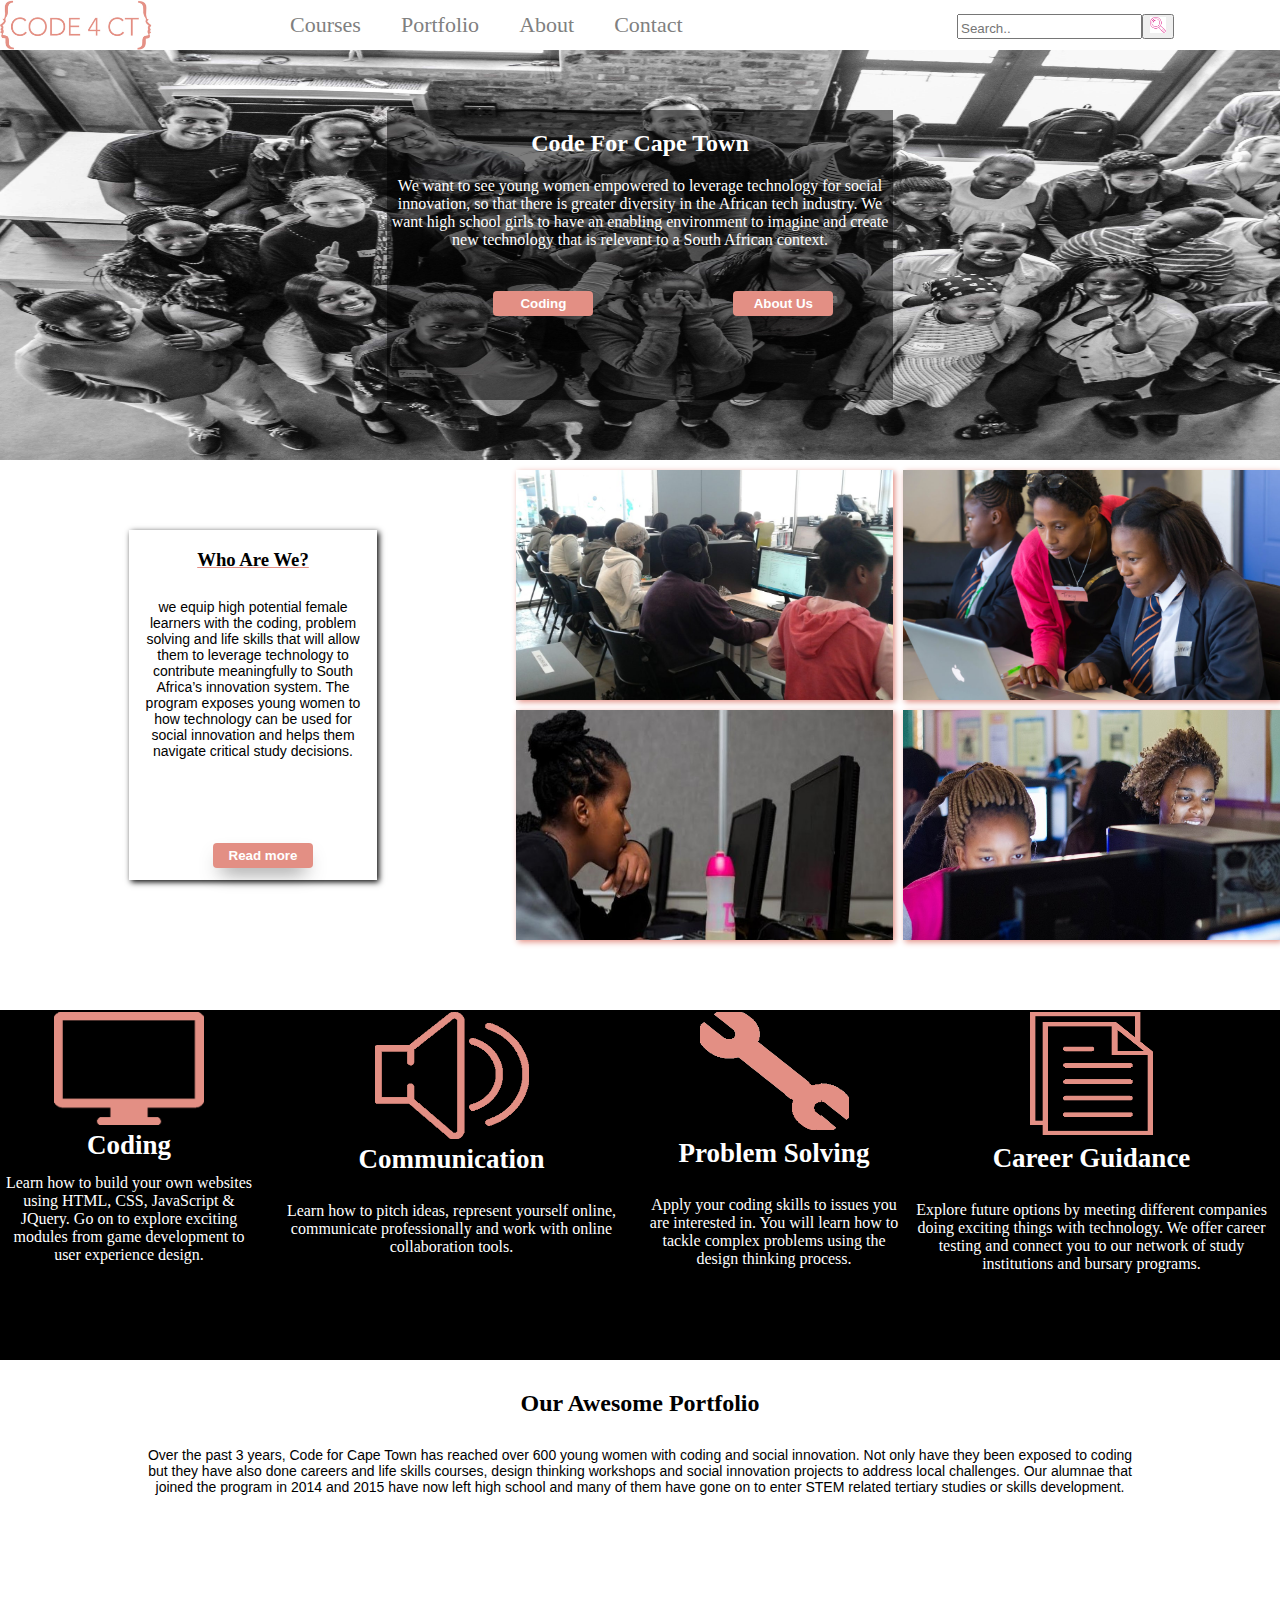
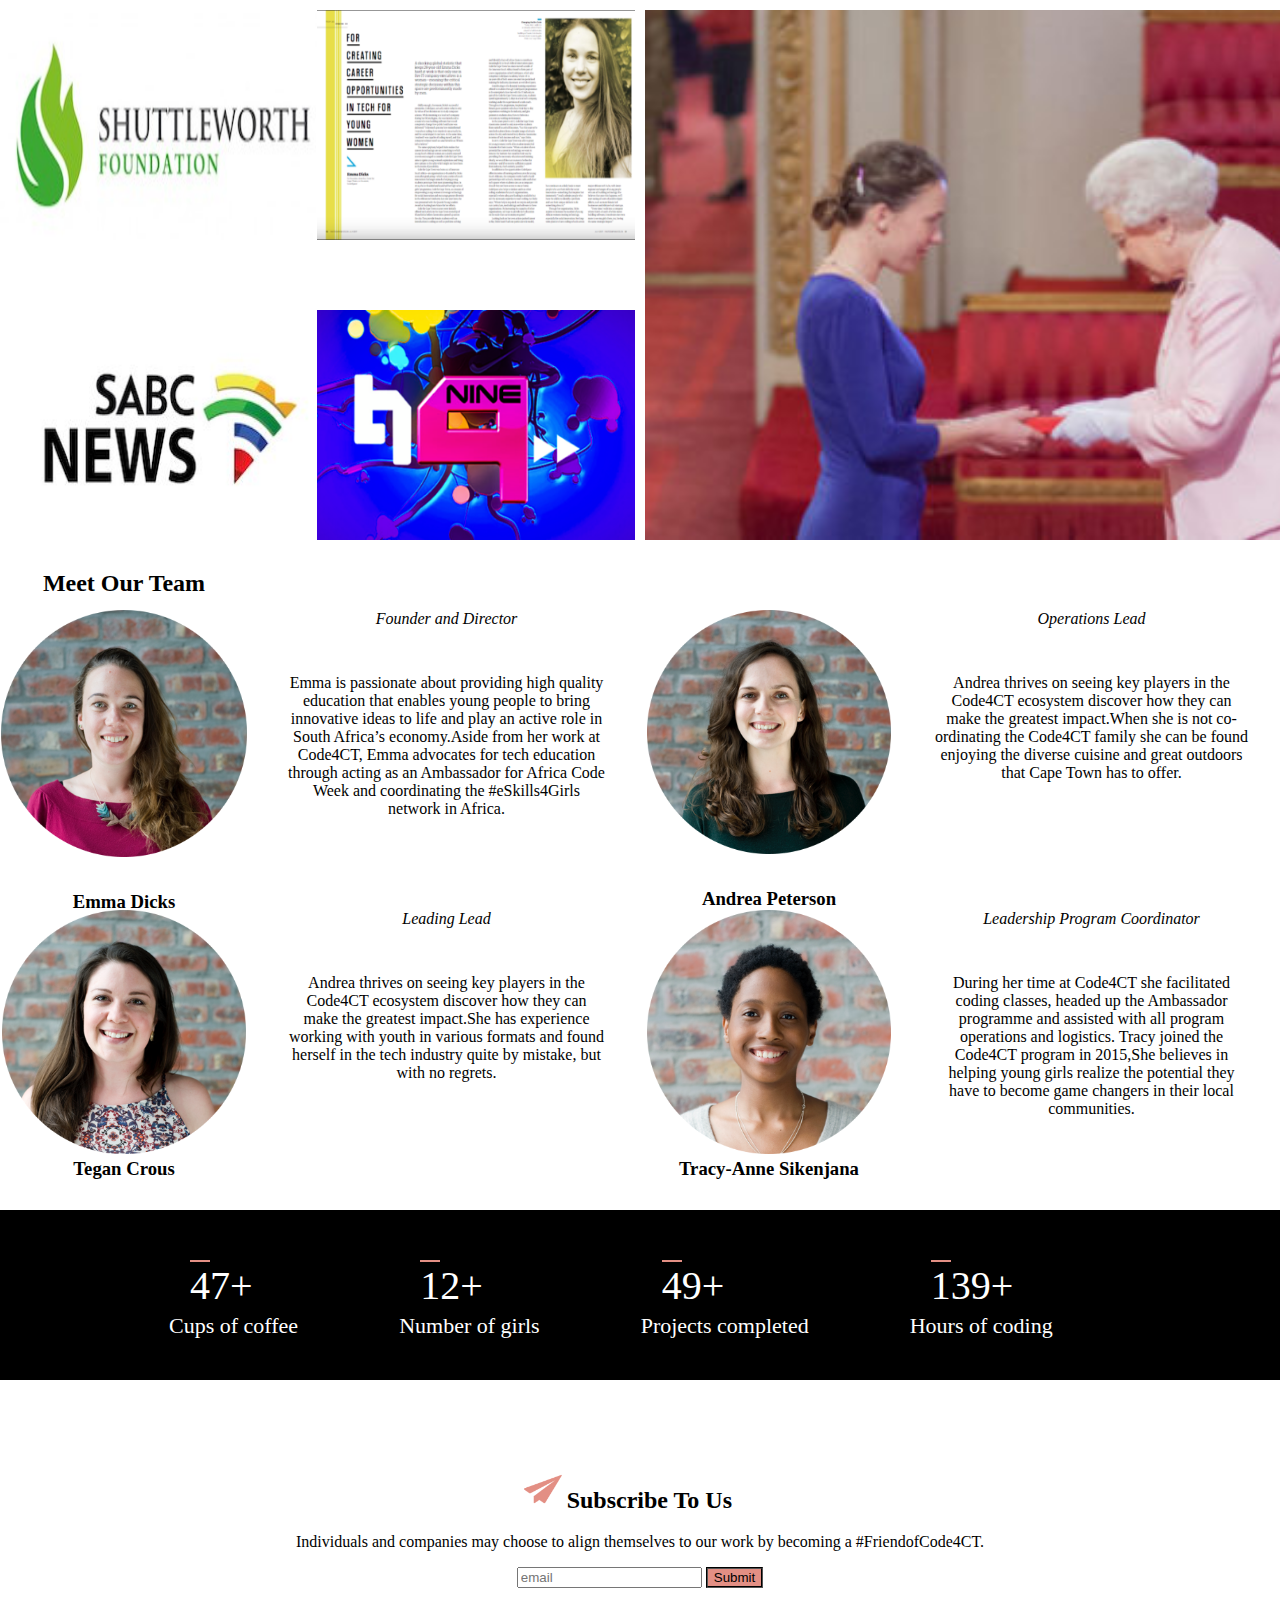
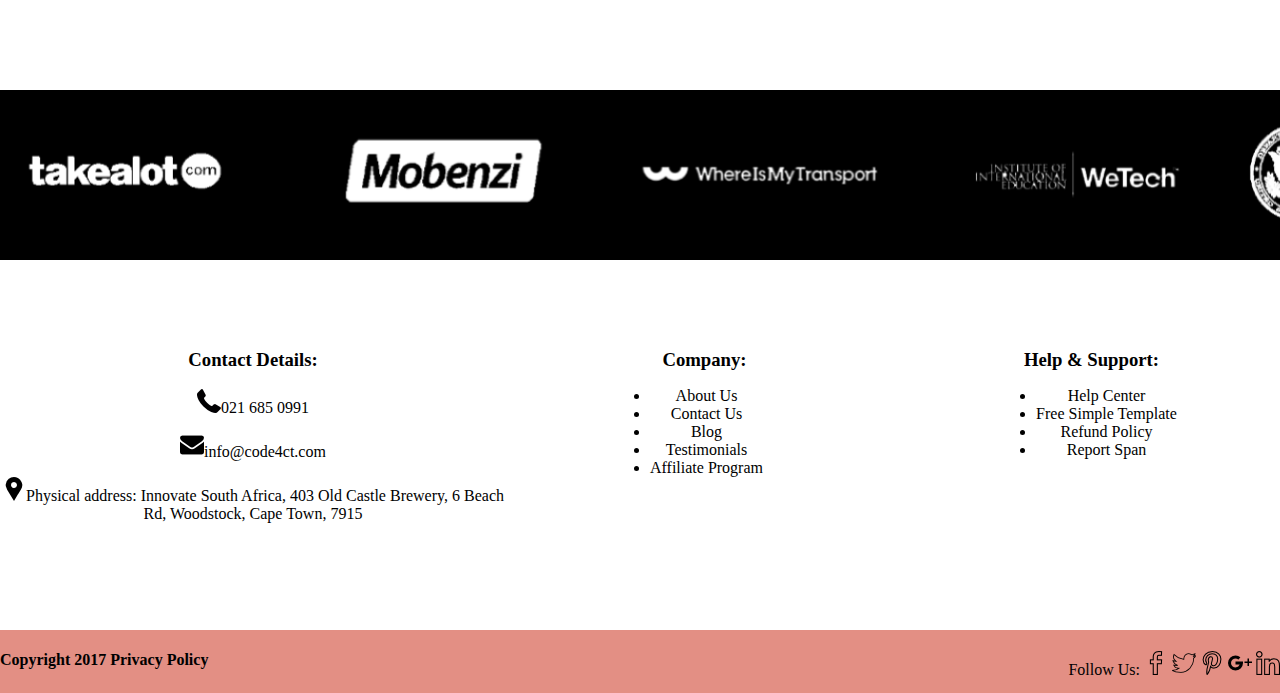
<file: index.html>
<!DOCTYPE html>
<html lang="en" dir="ltr">
<head>
  <meta charset="utf-8">

  <link rel="stylesheet" href="css/home_page.css">
  <meta name="viewport" content="width=device-width, initial-scale=1.0">
  <link rel="icon" href="images/title_image.png">
  <link rel="stylesheet" href="https://stackpath.bootstrapcdn.com/font-awesome/4.7.0/css/font-awesome.min.css">
  <title>CODE4CT</title>
</head>
<body>
  <!-- header for navbar -->
  <header>
    <a href="index.html"><img src="images/header_image.jpg"class='headerimage'height="50px"></a>
    <!-- navbar with hamburger menu -->
    <nav>
      <ul>
        <li><a href="courses.html">Courses</a></li>
        <li><a href="portfolio.html">Portfolio</a></li>
        <li><a href="about.html">About</a></li>
        <li><a href="contact.html">Contact</a></li>
      </ul>
      <!-- search button -->
      <div class="search-container">

        <input type="text" placeholder="Search.." name="search" id="search-bar">
        <button type="submit"id="search-button"><img src="images/searchbar-icon.png"height="16px"<i class="fa fa-search"></i></button>

      </div>
    </nav>
    <hamburger class="menu-toggle"><i class="fa fa-bars" aria-hidden="true"></i></hamburger>
  </header>
  <!-- grid container for the content of webpage -->
  <grid class="grid-container">

    <!-- slideshow with images -->
    <slider id="slideshow">
      <div class="slide-wrapper">
        <div class="slide"><img src="images/slider-image1.jpg" class="slide-picture" height="100%"width="100%"></div>
        <div class="slide"><img src="images/slider-image2.png" class="slide-picture"height="100%"width="100%"></div>
        <div class="slide"><img src="images/slider-image3.jpg" class="slide-picture"height="100%"width="100%"></div>
        <div class="slide"><img src="images/slider-image4.jpg" class="slide-picture"height="100%"width="100%"></div>
        <div class="slide"><img src="images/slider-image5.jpg" class="slide-picture"height="100%"width="100%"></div>
      </div>
    </slider>

    <!-- section of main paragraph -->
    <div class="main-paragraph"><h2>Code For Cape Town</h2>
      <p>We want to see young women empowered to leverage technology for social innovation, so that there is greater diversity in the African tech industry. We want high school girls to have an enabling environment to imagine and create new technology that is relevant to a South African context.</p>
     <!-- buttons to take u to other pages on website -->
      <a href="courses.html"> <button type="button"class="coding-button" name="button">Coding</button></a>
      <a href="about.html"><button type="button"class="about-us-button" name="button">About Us</button></a>
    </div>
    <!-- who we are section paragraph -->
    <div class="who-we-are-paragraph"><h3>Who Are We?</h3>

      <p>we equip high potential female learners with the coding, problem solving and life skills that will allow them to leverage technology to contribute meaningfully to South Africa’s innovation system. The program exposes young women to how technology can be used for social innovation and helps them navigate critical study decisions.</p>

        <a href="about.html"><button type="button"class="read-more-button" name="button">Read more</button></div></a>
      <!-- image section -->
      <div class="image1"></div>
      <div class="image2"></div>
      <div class="image3"></div>
      <div class="image4"></div>
      <!-- topics on what the code offers -->
      <coding-info class="coding-icon"><img src="images/coding-icon.png"class="coding-picture"><h3>Coding</h3><p>Learn how to build your own websites using HTML, CSS, JavaScript & JQuery. Go on to explore exciting modules from game development to user experience design.</p></coding-info>
      <communication-info class="communication-icon"><img src="images/speaker.png"><h3>Communication</h3><p>Learn how to pitch ideas, represent yourself online, communicate professionally and work with online collaboration tools.</p></communication-info>
      <problemsolving-info class="problemsolving-icon"><img src="images/wrench.png"><h3>Problem Solving</h3><p>Apply your coding skills to issues you are interested in. You will learn how to tackle complex problems using the design thinking process.</p></problemsolving-info>
      <guidance-info class="career-guidance-icon"><img src="images/documents.png"><h3>Career Guidance</h3><p>Explore future options by meeting different companies doing exciting things with technology. We offer career testing and connect you to our network of study institutions and bursary programs.</p></guidance-info>
      <div class="portfolio_info"><h2>Our Awesome Portfolio</h2><p>Over the past 3 years, Code for Cape Town has reached over 600 young women with coding and social innovation. Not only have they been exposed to coding but they have also done careers and life skills courses, design thinking workshops and social innovation projects to address local challenges.
        <!-- portfolio section with awards and recognition -->
        Our alumnae that joined the program in 2014 and 2015 have now left high school and many of them have gone on to enter STEM related tertiary studies or skills development.</p>  </div>
          <!-- images with hover effects,brief explanation for each image -->
        <div class="portfolio-image1">
          <div class="overlay1">
            <p class="hover-text1">Code4CT’s founder was awarded the Queen’s Young Leaders Award for her work towards social justice which she received in June 2015 from her Majesty the Queen at Buckingham Palace.</p></div></div>
            <div class="portfolio-image2">
              <div class="overlay2">
                <p class="hover-text2">Code4CT is awarded for it’s role in creating social change in South Africa.</p></div></div>
                <div class="portfolio-image3">
                  <div class="overlay3">
                    <p class="hover-text3">Fast Company features Code4CT’s founder as one of South Africa’s Top 30 Under 30</p></div></div>
                    <div class="portfolio-image4">
                      <div class="overlay4">
                        <p class="hover-text4">SABC tells the story of Kholiswa Ntshinga who graduated from Code for Cape Town and went on to study web development at CodeSpace Academy and now works as a junior web developer</p></div></div>
                        <div class="portfolio-image5">
                          <div class="overlay5">
                            <p class="hover-text5">HecticNine9 visits two of our coders during Industry Immersions to see what they are coding</p></div></div>
                            <!-- the team that runs code4ct -->
                            <team class="our-team"><h2>Meet Our Team</h2></team>
                            <div class="member1"><img src="images/emma-dicks.png"><h3>Emma Dicks</h3></div><div class="member1-information"><em>Founder and Director</em><p>Emma is passionate about providing high quality education that enables young people to bring innovative ideas to life and play an active role in South Africa’s economy.Aside from her work at Code4CT, Emma advocates for tech education through acting as an Ambassador for Africa Code Week and coordinating the #eSkills4Girls network in Africa.</p></div>
                            <div class="member2"><img src="images/andrea-peterson.png"><h3>Andrea Peterson</h3></div><div class="member2-information"><em>Operations Lead</em><p>Andrea thrives on seeing key players in the Code4CT ecosystem discover how they can make the greatest impact.When she is not co-ordinating the Code4CT family she can be found enjoying the diverse cuisine and great outdoors that Cape Town has to offer.</p></div>
                            <div class="member3"><img src="images/tegan-crous.png"><h3>Tegan Crous</h3></div><div class="member3-information"><em>Leading Lead</em><p>Andrea thrives on seeing key players in the Code4CT ecosystem discover how they can make the greatest impact.She has experience working with youth in various formats and found herself in the tech industry quite by mistake, but with no regrets.</p></div>
                            <div class="member4"><img src="images/tracy-anne.png"><h3>Tracy-Anne Sikenjana</h3></div><div class="member4-information"><em>Leadership Program Coordinator</em><p>During her time at Code4CT she facilitated coding classes, headed up the Ambassador programme and assisted with all program operations and logistics. Tracy joined the Code4CT program in 2015,She believes in helping young girls realize the potential they have to become game changers in their local communities.</p></div>
                            <!-- the timeups -->
                            <timer class="timerup">
                              <table class="countup">
                                <tr>
                                  <td><div class="counter" data-count="3000"></div></td>
                                  <td><div class="counter" data-count="780"></div></td>
                                  <td><div class="counter" data-count="3120"></div></td>
                                  <td><div class="counter" data-count="8765"></div></td>
                                </tr>
                                <tr>
                                  <td><p class="counterTerm">Cups of coffee</p></td>
                                  <td><p class="counterTerm">Number of girls</p></td>
                                  <td><p class="counterTerm">Projects completed</p></td>
                                  <td><p class="counterTerm">Hours of coding</p></td>
                                </tr>
                              </table>
                            </timer>
                            <!-- subscription service -->
                            <subscribe class="subscription"><h2><img src="images/subscribe-pic.png">Subscribe To Us</h2><p>Individuals and companies may choose to align themselves to our work by becoming a #FriendofCode4CT.</p><form action="/action_page.php">

                              <input type="email"placeholder="email" name="email">
                              <input type="submit"class="email-button">
                            </form></subscribe>
                            <!-- carousal slider -->
                            <div class="tech-slideshow">
                              <div class="mover-1"></div>
                            </div>
                            <!-- slideup button -->
                            <button onclick="topFunction()" id="myBtn" title="Go to top">Top</button>
                            <!-- footer sections  -->
                            <footer class="footer-section1"><h3>Contact Details:</h3><p><img src="images/contact-footer_image.png">021 685 0991</p><p><img src="images/email-footer_image.png">info@code4ct.com </p><p><img src="images/location-footer_image.png">Physical address: Innovate South Africa, 403 Old Castle Brewery, 6 Beach Rd, Woodstock, Cape Town, 7915  </p></footer>
                             <!-- footer section 2 -->
                            <footer class="footer-section2"><h3>Company:</h3>
                              <ul>
                                <li>About Us</li>
                                <li>Contact Us</li>
                                <li>Blog</li>
                                <li>Testimonials</li>
                                <li>Affiliate Program</li>
                              </ul>
                            </footer>
                             <!-- footer section 3 -->
                            <footer class="footer-section3"><h3>Help & Support:</h3>
                              <ul>
                                <li>Help Center</li>
                                <li>Free Simple Template</li>
                                <li>Refund Policy</li>
                                <li>Report Span</li>
                              </ul>
                            </footer>
                             <!-- footer section 4 -->
                            <footer class="footer-section4"><h4>Copyright 2017 Privacy Policy</h4><p>Follow Us:
                              <img src="images/facebook-image.png">
                              <img src="images/twitter-image.png">
                              <img src="images/pinterest-image.png">
                              <img src="images/googleplus-image.png">
                              <img src="images/linkedin-image.png">
                            </p>

                          </footer>


                        </grid>
                        <!-- imported library for jquery -->
                        <script src="https://code.jquery.com/jquery-3.3.1.js"></script>
                        <script src="javascript/index.js"></script>
                      </body>
                      </html>
</file>
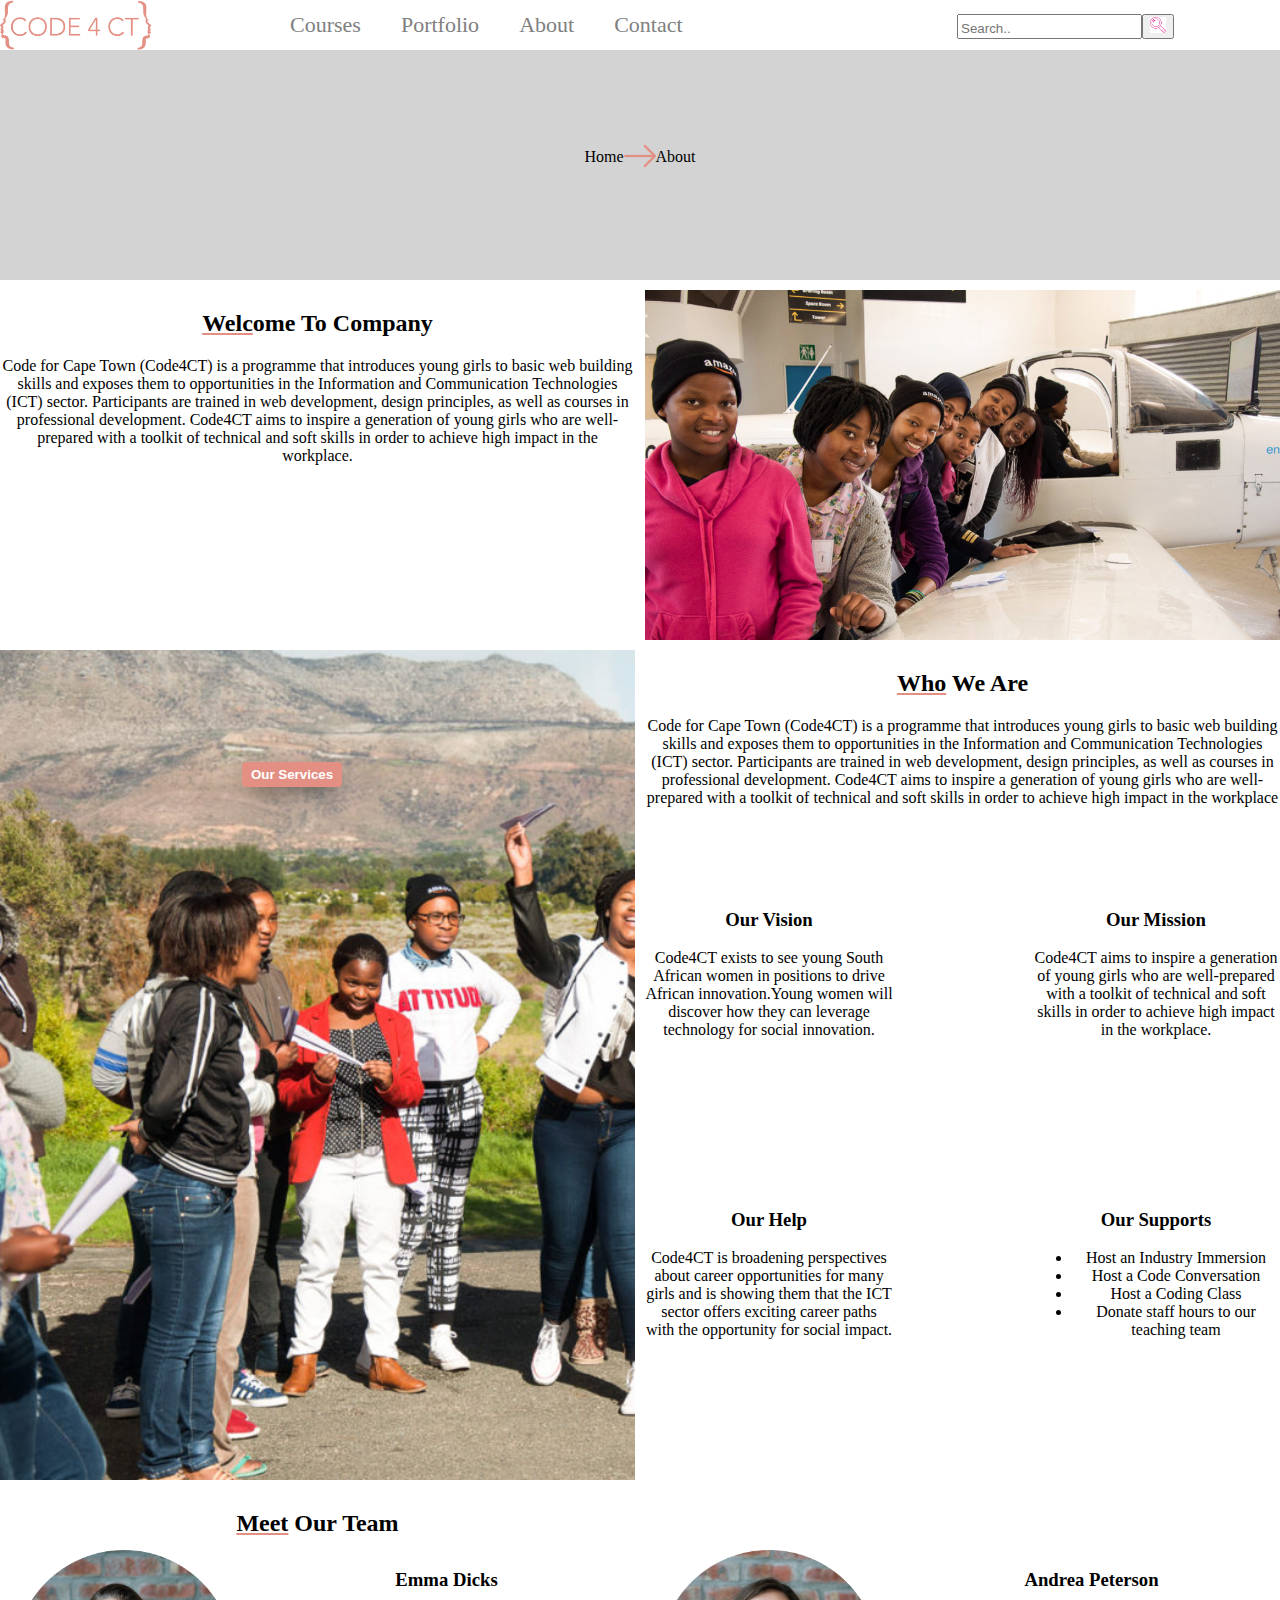
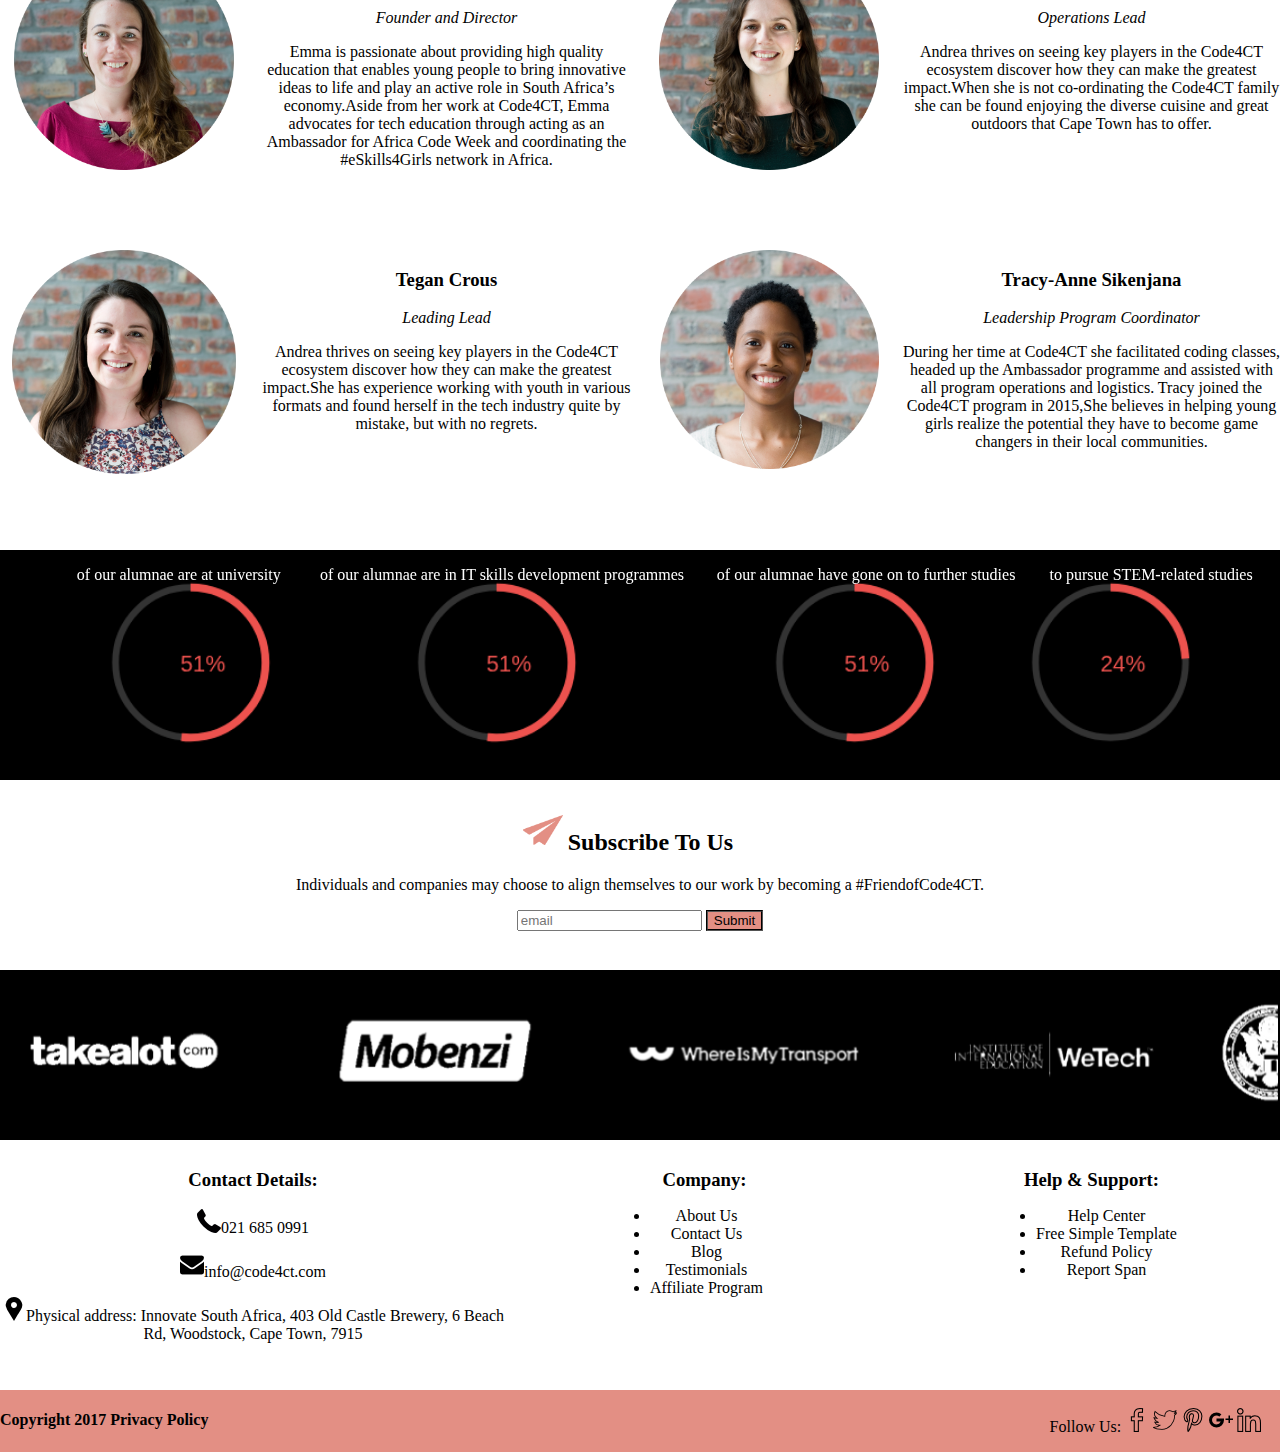
<file: about.html>
<!DOCTYPE html>
<html lang="en" dir="ltr">
  <head>
    <meta charset="utf-8">
    <link rel="stylesheet" href="css/about_page.css">
    <meta name="viewport" content="width=device-width, initial-scale=1.0">
    <link rel="icon" href="images/title_image.png">
    <link rel="stylesheet" href="https://stackpath.bootstrapcdn.com/font-awesome/4.7.0/css/font-awesome.min.css">
    <title>About</title>
    <title></title>
  </head>
  <body>
    <!-- header with navbar -->
    <header>
    <a href="index.html"><img src="images/header_image.jpg"class='headerimage'height="50px"></a>
    <nav>
    <ul>
    <li><a href="courses.html">Courses</a></li>
    <li><a href="portfolio.html">Portfolio</a></li>
    <li><a href="about.html">About</a></li>
    <li><a href="contact.html">Contact</a></li>
    </ul>
    <div class="search-container">

      <input type="text" placeholder="Search.." name="search" id="search-bar">
      <button type="submit"id="search-button"><img src="images/searchbar-icon.png"height="16px"<i class="fa fa-search"></i></button>

  </div>
    </nav>
    <div class="menu-toggle"><i class="fa fa-bars" aria-hidden="true"></i></div>
    </header>
  <!-- grid container section -->
    <grid class="grid-container">

   <div class="header-section2"><p><a href="#">Home</a><img src="images/rightArrow.png"><a href="#">About</a></p></div>
<company class="paragraph-section"><h2><span>Welc</span>ome To Company</h2><p>Code for Cape Town (Code4CT) is a programme that introduces young girls to basic web building skills and exposes them to opportunities in the Information and Communication Technologies (ICT) sector. Participants are trained in web development, design principles, as well as courses in professional development. Code4CT aims to inspire a generation of young girls who are well-prepared with a toolkit of technical and soft skills in order to achieve high impact in the workplace.</p>


<button type="button"class="services-button" name="button">Our Services</button>
</company>
    <div class="welcometocompany_image"></div>
    <div class="who-we-are-paragraph_section"><h2><span>Who</span> We Are</h2><p>Code for Cape Town (Code4CT) is a programme that introduces young girls to basic web building skills and exposes them to opportunities in the Information and Communication Technologies (ICT) sector. Participants are trained in web development, design principles, as well as courses in professional development. Code4CT aims to inspire a generation of young girls who are well-prepared with a toolkit of technical and soft skills in order to achieve high impact in the workplace</p></div>
<vision class="vision-paragraph"><h3>Our Vision</h3><p>Code4CT exists to see young South African women in positions to drive African innovation.Young women will discover how they can leverage technology for social innovation.</p></vision>
<mission class="mission-paragraph"><h3>Our Mission</h3><p>Code4CT aims to inspire a generation of young girls who are well-prepared with a toolkit of technical and soft skills in order to achieve high impact in the workplace.</p></mission>
<help class="help-paragraph"><h3>Our Help</h3><p>Code4CT is broadening perspectives about career opportunities for many girls and is showing them that the ICT sector offers exciting career paths with the opportunity for social impact.</p></help>
<supports class="support-paragraph"><h3>Our Supports</h3>
  <ul>
    <li>Host an Industry Immersion</li>
    <li>Host a Code Conversation</li>
    <li>Host a Coding Class</li>
    <li>Donate staff hours to our teaching team</li>
  </ul>
</supports>
    <div class="who-we-are-image"></div>
    <team class="our-team"><h2><span>Meet</span> Our Team</h2></team>
    <div class="member1"><img src="images/emma-dicks.png"></div><div class="member1-information"><h3>Emma Dicks</h3><em>Founder and Director</em><p>Emma is passionate about providing high quality education that enables young people to bring innovative ideas to life and play an active role in South Africa’s economy.Aside from her work at Code4CT, Emma advocates for tech education through acting as an Ambassador for Africa Code Week and coordinating the #eSkills4Girls network in Africa.</p></div>
    <div class="member2"><img src="images/andrea-peterson.png"></div><div class="member2-information"><h3>Andrea Peterson</h3><em>Operations Lead</em><p>Andrea thrives on seeing key players in the Code4CT ecosystem discover how they can make the greatest impact.When she is not co-ordinating the Code4CT family she can be found enjoying the diverse cuisine and great outdoors that Cape Town has to offer.</p></div>
    <div class="member3"><img src="images/tegan-crous.png"></div><div class="member3-information"><h3>Tegan Crous</h3><em>Leading Lead</em><p>Andrea thrives on seeing key players in the Code4CT ecosystem discover how they can make the greatest impact.She has experience working with youth in various formats and found herself in the tech industry quite by mistake, but with no regrets.</p></div>
    <div class="member4"><img src="images/tracy-anne.png"></div><div class="member4-information"><h3>Tracy-Anne Sikenjana</h3><em>Leadership Program Coordinator</em><p>During her time at Code4CT she facilitated coding classes, headed up the Ambassador programme and assisted with all program operations and logistics. Tracy joined the Code4CT program in 2015,She believes in helping young girls realize the potential they have to become game changers in their local communities.</p></div>
<div class="countups">

  <canvas id="canvas-1" width="200" height="200" data-perc="80"></canvas>
  <p class="discription3">of our alumnae are at university</p>
  <canvas id="canvas-2" width="200" height="200" data-perc="74"></canvas>
  <p class="discription4">of our alumnae are in IT skills development programmes</p>

  <canvas id="canvas-3" width="200" height="200" data-perc="56"></canvas>
  <p class="discription1">of our alumnae have gone on to further studies</p>
      <canvas id="canvas-4" width="200" height="200" data-perc="24"></canvas>
  <p class="discription2"> to pursue STEM-related studies</p>






</div>
<subscribe class="subscription"><h2><img src="images/subscribe-pic.png">Subscribe To Us</h2><p>Individuals and companies may choose to align themselves to our work by becoming a #FriendofCode4CT.</p><form action="/action_page.php">

  <input type="email"placeholder="email" name="email">
  <input type="submit"class="email-button">
</form></subscribe>
<div class="tech-slideshow">
  <div class="mover-1"></div>
</div>
<footer class="footer-section1"><h3>Contact Details:</h3><p><img src="images/contact-footer_image.png">021 685 0991</p><p><img src="images/email-footer_image.png">info@code4ct.com </p><p><img src="images/location-footer_image.png">Physical address: Innovate South Africa, 403 Old Castle Brewery, 6 Beach Rd, Woodstock, Cape Town, 7915  </p></footer>
<footer class="footer-section2"><h3>Company:</h3>
  <ul>
    <li>About Us</li>
    <li>Contact Us</li>
    <li>Blog</li>
    <li>Testimonials</li>
    <li>Affiliate Program</li>
  </ul>
<button onclick="topFunction()" id="myBtn" title="Go to top">Top</button>
</footer>
<footer class="footer-section3"><h3>Help & Support:</h3>
  <ul>
    <li>Help Center</li>
    <li>Free Simple Template</li>
    <li>Refund Policy</li>
    <li>Report Span</li>
  </ul>
</footer>
<footer class="footer-section4"><h4>Copyright 2017 Privacy Policy</h4><p>Follow Us:
<img src="images/facebook-image.png">
<img src="images/twitter-image.png">
<img src="images/pinterest-image.png">
<img src="images/googleplus-image.png">
<img src="images/linkedin-image.png">
</p>

</footer>













</grid>
    <script src="https://code.jquery.com/jquery-3.3.1.js"></script>
    <script src="javascript/about.js"></script>
  </body>
</html>
</file>
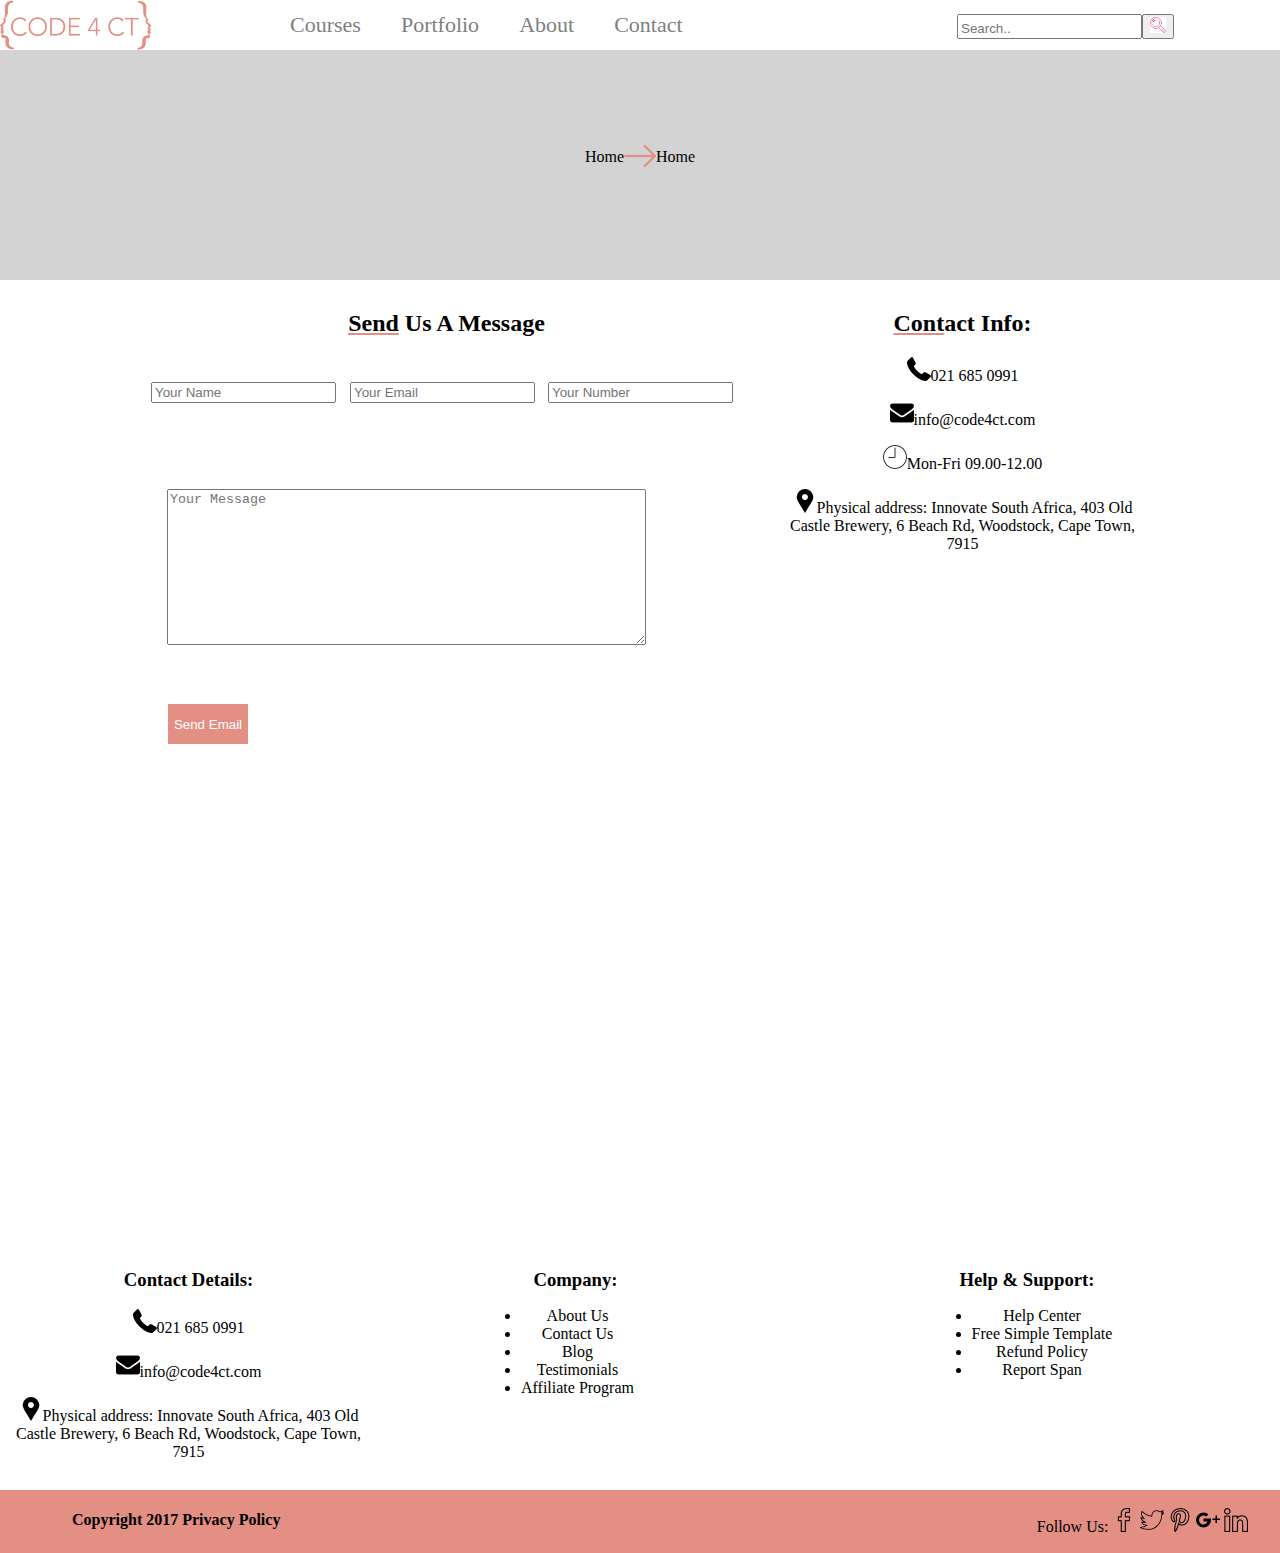
<file: contact.html>
<!DOCTYPE html>
<html lang="en" dir="ltr">
<head>
  <meta charset="utf-8">

  <link rel="stylesheet" href="css/contact_page.css">
  <meta name="viewport" content="width=device-width, initial-scale=1.0">
  <link rel="icon" href="images/title_image.png">
  <link rel="stylesheet" href="https://stackpath.bootstrapcdn.com/font-awesome/4.7.0/css/font-awesome.min.css">
  <title>Contact</title>
</head>
<body>
  <!-- header section with navbar -->
  <header>
      <a href="index.html"><img src="images/header_image.jpg"class='headerimage'height="50px"></a>
    <nav>
      <ul>
        <li><a href="courses.html">Courses</a></li>
        <li><a href="portfolio.html">Portfolio</a></li>
        <li><a href="about.html">About</a></li>
        <li><a href="contact.html">Contact</a></li>
      </ul>
      <div class="search-container">

        <input type="text" placeholder="Search.." name="search" id="search-bar">
        <button type="submit"id="search-button"><img src="images/searchbar-icon.png"height="16px"<i class="fa fa-search"></i></button>

      </div>
    </nav>
    <div class="menu-toggle"><i class="fa fa-bars" aria-hidden="true"></i></div>

  </header>
  <!-- start of grid container -->
  <grid class="grid-container">

    <div class="header-section2"><p><a href="#">Home</a><img src="images/rightArrow.png"><a href="#">Home</a></p></div>
    <!-- form section with inputs -->
    <form class="form-inputs" action="index.html" method="post">
      <h2><span>Send</span> Us A Message</h2>
      <input type="text" name="Name"placeholder="Your Name" value="" id="name-input">
      <input type="text" name="Email"placeholder="Your Email" value="" id="email-input">
      <input type="text" name="Number"placeholder="Your Number" value="" id="number-input">
      <textarea name="name"id="message"placeholder="Your Message" rows="10" cols="80"></textarea>
      <button type="button"class="send-email" name="button">Send Email</button>
    </form>
    <!-- footer section -->
    <footer class="contactinfo"><h2><span>Cont</span>act Info:</h2><p><img src="images/contact-footer_image.png">021 685 0991</p><p><img src="images/email-footer_image.png">info@code4ct.com </p>
      <p><img src="images/time-image.png" alt="">Mon-Fri 09.00-12.00</p>
      <p><img src="images/location-footer_image.png">Physical address: Innovate South Africa, 403 Old Castle Brewery, 6 Beach Rd, Woodstock, Cape Town, 7915  </p></footer>
      <!-- map section -->
      <map class="mapsection"><iframe src="https://www.google.com/maps/embed?pb=!1m14!1m12!1m3!1d827.6595154351652!2d18.448167429210184!3d-33.924713698790036!2m3!1f0!2f0!3f0!3m2!1i1024!2i768!4f13.1!5e0!3m2!1sen!2sza!4v1529756525648" width="100%" height="100%" frameborder="0" style="border:0" allowfullscreen></iframe></iframe></map>
<!-- bottom footer section -->
      <footer class="footer-section1"><h3>Contact Details:</h3><p><img src="images/contact-footer_image.png">021 685 0991</p><p><img src="images/email-footer_image.png">info@code4ct.com </p><p><img src="images/location-footer_image.png">Physical address: Innovate South Africa, 403 Old Castle Brewery, 6 Beach Rd, Woodstock, Cape Town, 7915  </p></footer>
      <footer class="footer-section2"><h3>Company:</h3>
        <ul>
          <li>About Us</li>
          <li>Contact Us</li>
          <li>Blog</li>
          <li>Testimonials</li>
          <li>Affiliate Program</li>
        </ul>
        <!-- button for scrollup -->
        <button onclick="topFunction()" id="myBtn" title="Go to top">Top</button>
      </footer>
      <footer class="footer-section3"><h3>Help & Support:</h3>
        <ul>
          <li>Help Center</li>
          <li>Free Simple Template</li>
          <li>Refund Policy</li>
          <li>Report Span</li>
        </ul>
      </footer>
      <footer class="footer-section4"><h4>Copyright 2017 Privacy Policy</h4><p>Follow Us:
        <img src="images/facebook-image.png">
        <img src="images/twitter-image.png">
        <img src="images/pinterest-image.png">
        <img src="images/googleplus-image.png">
        <img src="images/linkedin-image.png">
      </p>

    </footer>
  </grid>
  <!-- jquery library -->
  <script src="https://code.jquery.com/jquery-3.3.1.js"></script>
  <script src="javascript/contact.js"></script>
</body>
</html>
</file>
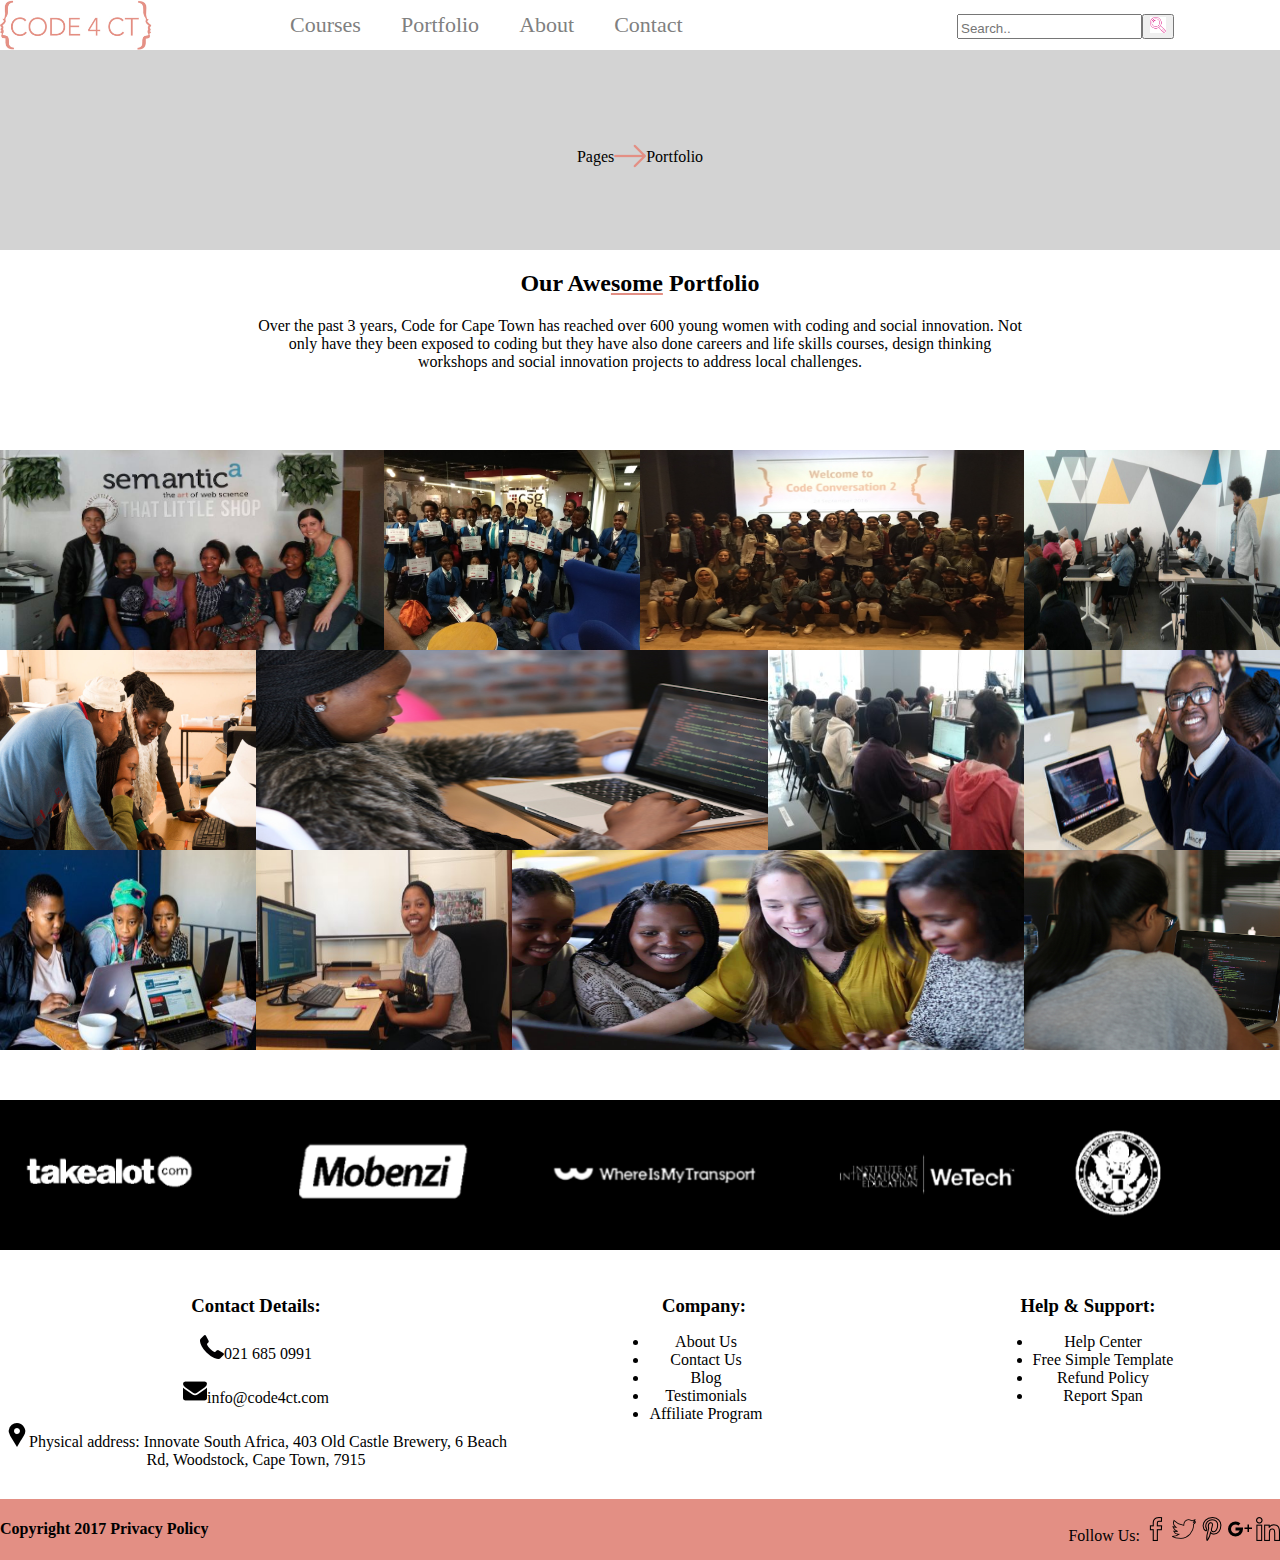
<file: portfolio.html>
<!DOCTYPE html>
<html lang="en" dir="ltr">
<head>
  <meta charset="utf-8">
  <link rel="stylesheet" href="css/portfolio_page.css">
  <meta name="viewport" content="width=device-width, initial-scale=1.0">
  <link rel="icon" href="images/title_image.png">
  <link rel="stylesheet" href="https://stackpath.bootstrapcdn.com/font-awesome/4.7.0/css/font-awesome.min.css">
  <title>Portfolio</title>
</head>
<body>
  <!-- header section with navbar -->
  <header>
      <a href="index.html"><img src="images/header_image.jpg"class='headerimage'height="50px"></a>
    <nav>
      <ul>
        <li><a href="courses.html">Courses</a></li>
        <li><a href="portfolio.html">Portfolio</a></li>
        <li><a href="about.html">About</a></li>
        <li><a href="contact.html">Contact</a></li>
      </ul>
      <!-- search button for more info -->
      <div class="search-container">
        <input type="text" placeholder="Search.." name="search" id="search-bar">
        <button type="submit"id="search-button"><img src="images/searchbar-icon.png"height="16px"<i class="fa fa-search"></i></button>
      </div>
    </nav>
    <!-- burger icon for menu -->
    <div class="menu-toggle"><i class="fa fa-bars" aria-hidden="true"></i></div>
  </header>
  <grid class="grid-container">

    <div class="header-section2"><p><a href="#">Pages</a><img src="images/rightArrow.png"><a href="#">Portfolio</a></p></div>
    <discription class="section1"><h2>Our Awe<span>some</span> Portfolio</h2><p>Over the past 3 years, Code for Cape Town has reached over 600 young women with coding and social innovation. Not only have they been exposed to coding but they have also done careers and life skills courses, design thinking workshops and social innovation projects to address local challenges.</p></discription>
    <div class="image1">
      <a href="#img1">
        <img src="images/folio-image1.jpg"height="100%" width="100%" class="thumbnail">
      </a>

      <!-- lightbox container hidden with CSS -->
      <a href="#_" class="lightbox" id="img1">
        <img src="images/folio-image1.jpg"height="100%"width="100%">
      </a>
    </div>


    <div class="image2">
      <a href="#img2">
        <img src="images/folio-image2.jpg"height="100%" width="100%" class="thumbnail2">
      </a>

      <!-- lightbox container hidden with CSS -->
      <a href="#_" class="lightbox2" id="img2">
        <img src="images/folio-image2.jpg"height="100%"width="100%">
      </a>
    </div>
    <div class="image3">
      <a href="#img3">
        <img src="images/folio-image3.jpg"height="100%" width="100%" class="thumbnail3">
      </a>

      <!-- lightbox container hidden with CSS -->
      <a href="#_" class="lightbox3" id="img3">
        <img src="images/folio-image3.jpg"height="100%"width="100%">
      </a>

    </div>
    <div class="image4">
      <a href="#img4">
        <img src="images/folio-image4.jpg"height="100%" width="100%" class="thumbnail4">
      </a>

      <!-- lightbox container hidden with CSS -->
      <a href="#_" class="lightbox4" id="img4">
        <img src="images/folio-image4.jpg"height="100%"width="100%">
      </a>
    </div>
    <div class="image5">
      <a href="#img5">
        <img src="images/folio-image5.jpg"height="100%" width="100%" class="thumbnail5">
      </a>

      <!-- lightbox container hidden with CSS -->
      <a href="#_" class="lightbox5" id="img5">
        <img src="images/folio-image5.jpg"height="100%"width="100%">
      </a>
    </div>
    <div class="image6">
      <a href="#img6">
        <img src="images/folio-image6.jpg"height="100%" width="100%" class="thumbnail6">
      </a>

      <!-- lightbox container hidden with CSS -->
      <a href="#_" class="lightbox6" id="img6">
        <img src="images/folio-image6.jpg"height="100%"width="100%">
      </a>
    </div>
    <div class="image7">
      <a href="#img7">
        <img src="images/folio-image7.jpg"height="100%" width="100%" class="thumbnail7">
      </a>

      <!-- lightbox container hidden with CSS -->
      <a href="#_" class="lightbox7" id="img7">
        <img src="images/folio-image7.jpg"height="100%"width="100%">
      </a>
    </div>
    <div class="image8">
      <a href="#img8">
        <img src="images/folio-image8.jpg"height="100%" width="100%" class="thumbnail8">
      </a>

      <!-- lightbox container hidden with CSS -->
      <a href="#_" class="lightbox8" id="img8">
        <img src="images/folio-image8.jpg"height="100%"width="100%">
      </a>
    </div>
    <div class="image9">
      <a href="#img9">
        <img src="images/folio-image9.jpg"height="100%" width="100%" class="thumbnail9">
      </a>

      <!-- lightbox container hidden with CSS -->
      <a href="#_" class="lightbox9" id="img9">
        <img src="images/folio-image9.jpg"height="100%"width="100%">
      </a>
    </div>
    <div class="image10">
      <a href="#img10">
        <img src="images/folio-image10.jpg"height="100%" width="100%" class="thumbnail10">
      </a>

      <!-- lightbox container hidden with CSS -->
      <a href="#_" class="lightbox10" id="img10">
        <img src="images/folio-image10.jpg"height="100%"width="100%">
      </a>
    </div>
    <div class="image11">
      <a href="#img11">
        <img src="images/folio-image11.jpg"height="100%" width="100%" class="thumbnail11">
      </a>

      <!-- lightbox container hidden with CSS -->
      <a href="#_" class="lightbox11" id="img11">
        <img src="images/folio-image11.jpg"height="100%"width="100%">
      </a>
    </div>
    <div class="image12">
      <a href="#img12">
        <img src="images/folio-image12.jpg"height="100%" width="100%" class="thumbnail12">
      </a>

      <!-- lightbox container hidden with CSS -->
      <a href="#_" class="lightbox12" id="img12">
        <img src="images/folio-image12.jpg"height="100%"width="100%">
      </a>
    </div>
    <!-- carousal section -->
    <div class="tech-slideshow">
      <div class="mover-1"></div>
    </div>
    <button onclick="topFunction()" id="myBtn" title="Go to top">Top</button>
    <!-- footer section with 4 different sections -->
    <footer class="footer-section1"><h3>Contact Details:</h3><p><img src="images/contact-footer_image.png">021 685 0991</p><p><img src="images/email-footer_image.png">info@code4ct.com </p><p><img src="images/location-footer_image.png">Physical address: Innovate South Africa, 403 Old Castle Brewery, 6 Beach Rd, Woodstock, Cape Town, 7915  </p></footer>
    <footer class="footer-section2"><h3>Company:</h3>
      <ul>
        <li>About Us</li>
        <li>Contact Us</li>
        <li>Blog</li>
        <li>Testimonials</li>
        <li>Affiliate Program</li>
      </ul>

    </footer>
    <footer class="footer-section3"><h3>Help & Support:</h3>
      <ul>
        <li>Help Center</li>
        <li>Free Simple Template</li>
        <li>Refund Policy</li>
        <li>Report Span</li>
      </ul>
    </footer>
    <footer class="footer-section4"><h4>Copyright 2017 Privacy Policy</h4><p>Follow Us:
      <img src="images/facebook-image.png">
      <img src="images/twitter-image.png">
      <img src="images/pinterest-image.png">
      <img src="images/googleplus-image.png">
      <img src="images/linkedin-image.png">
    </p>
  </footer>
</grid>
<script src="https://code.jquery.com/jquery-3.3.1.js"></script>
<script src="javascript/portfolio.js"></script>
</body>
</html>
</file>
<file: css/home_page.css>
html {
  scroll-behavior: smooth; }

body {
  margin: 0px;
  padding: 0px; }

header {
  position: absolute;
  top: 0;
  left: 0;
  padding: 0 100px;
  background: grey;
  width: 100%;
  box-sizing: border-box;
  position: fixed;
  z-index: 1;
  background-color: white; }

.headerimage {
  float: left;
  margin-left: -20px; }

header nav {
  float: right; }

header nav ul {
  margin: 0;
  padding: 0;
  display: flex; }

header nav ul li {
  list-style: none; }

header nav ul li a {
  height: 50px;
  line-height: 50px;
  padding: 0 20px;
  color: grey;
  text-decoration: none;
  display: block; }

header nav ul li a:hover,
header nav ul li a.active {
  color: black;
  background: #e38f84; }

.menu-toggle {
  color: #e38f84;
  float: right;
  line-height: 50px;
  font-size: 35px;
  cursor: pointer;
  display: none; }

@media screen and (max-width: 768px) {
  header {
    padding: 0 20px; }

  .menu-toggle {
    display: block; }

  header nav {
    position: absolute;
    width: 100%;
    height: calc(100vh - 50px);
    background: white;
    top: 50px;
    left: -100%;
    transition: 0.5s; }

  header nav.active {
    left: 0; }

  header nav ul {
    display: block;
    text-align: center; }

  header nav ul li a {
    border-bottom: 1px solid rgba(0, 0, 0, 0.2); } }
.grid-container {
  display: grid;
  grid-template-columns: repeat(10, 1fr);
  grid-auto-rows: 50px;
  grid-gap: 10px;
  padding-top: 50px; }

/* grid blocks layout ,according to items */
#slideshow {
  grid-column-start: 1;
  grid-column-end: 11;
  grid-row-start: 1;
  grid-row-end: 8;
  border: none;
  overflow: hidden; }
  #slideshow .slide-wrapper {
    width: 5000px;
    animation: slide 18s ease infinite; }
    #slideshow .slide-wrapper .slide {
      float: left;
      height: 410px;
      width: 360px; }
@keyframes slide {
  10% {
    margin-left: 0px; }
  20% {
    margin-left: -360px; }
  30% {
    margin-left: -360px; }
  50% {
    margin-left: -720px; }
  60% {
    margin-left: -720px; }
  70% {
    margin-left: -1080px; }
  80% {
    margin-left: -1080px; }
  90% {
    margin-left: -1440px; }
  100% {
    margin-left: -1440px; } }
.main-paragraph {
  grid-column-start: 2;
  grid-column-end: 10;
  grid-row-start: 2;
  grid-row-end: 7;
  background-color: rgba(0, 0, 0, 0.5); }
  .main-paragraph h2 {
    text-align: center;
    color: white; }
  .main-paragraph p {
    color: white;
    text-align: center; }

.about-us-button {
  border-radius: 4px;
  background-color: #e38f84;
  color: #fff;
  text-align: center;
  width: 100px;
  height: 25px;
  cursor: pointer;
  box-shadow: 0 10px 20px -8px rgba(0, 0, 0, 0.7);
  cursor: pointer;
  display: inline-block;
  position: relative;
  transition: 0.5s;
  margin-left: 90px;
  margin-top: 9px;
  font-weight: bold;
  border: none; }

.about-us-button:after {
  content: ">>";
  position: absolute;
  opacity: 0;
  top: 6px;
  left: 87px;
  transition: 0.5s; }

.about-us-button:hover {
  width: 110px; }

.about-us-button:hover:after {
  opacity: 1;
  right: 10px; }

.coding-button {
  border-radius: 4px;
  background-color: #e38f84;
  color: #fff;
  text-align: center;
  width: 100px;
  height: 25px;
  cursor: pointer;
  box-shadow: 0 10px 20px -8px rgba(0, 0, 0, 0.7);
  cursor: pointer;
  display: inline-block;
  position: relative;
  transition: 0.5s;
  margin-left: 90px;
  font-weight: bold;
  border: none; }

.coding-button:after {
  content: ">>";
  position: absolute;
  opacity: 0;
  top: 6px;
  left: 85px;
  transition: 0.5s; }

.coding-button:hover {
  width: 110px; }

.coding-button:hover:after {
  opacity: 1;
  right: 10px; }

.who-we-are-paragraph {
  grid-column-start: 2;
  grid-column-end: 10;
  grid-row-start: 8;
  grid-row-end: 13;
  box-shadow: 2px 2px 6px 0px black; }
  .who-we-are-paragraph h3 {
    text-align: center;
    text-decoration: underline;
    text-decoration-color: #e38f84; }
  .who-we-are-paragraph p {
    text-align: center;
    font-family: arial;
    font-size: 14px; }
  .who-we-are-paragraph .read-more-button {
    border-radius: 4px;
    background-color: #e38f84;
    color: #fff;
    text-align: center;
    width: 100px;
    height: 25px;
    cursor: pointer;
    box-shadow: 0 10px 20px -8px rgba(0, 0, 0, 0.7);
    cursor: pointer;
    display: inline-block;
    position: relative;
    transition: 0.5s;
    margin-left: 90px;
    font-weight: bold;
    border: none; }
  .who-we-are-paragraph .read-more-button:after {
    content: ">>";
    position: absolute;
    opacity: 0;
    top: 6px;
    left: 93px;
    transition: 0.5s; }
  .who-we-are-paragraph .read-more-button:hover {
    width: 110px; }
  .who-we-are-paragraph .read-more-button:hover:after {
    opacity: 1;
    right: 10px; }

.image1 {
  grid-column-start: 1;
  grid-column-end: 11;
  grid-row-start: 13;
  grid-row-end: 17;
  box-shadow: 2px 2px 6px 0px #e38f84;
  background-image: url(../images/1.jpg);
  background-size: 100% 100%; }

.member1-information {
  grid-column-start: 1;
  grid-column-end: 11;
  grid-row-start: 80;
  grid-row-end: 84;
  border: none;
  text-align: center; }
  .member1-information p {
    padding: 30px; }

.image2 {
  grid-column-start: -11;
  grid-column-end: 11;
  grid-row-start: 17;
  grid-row-end: 21;
  box-shadow: 2px 2px 6px 0px #e38f84;
  background-image: url(../images/2.jpg);
  background-size: 100% 100%; }

.member2-information {
  grid-column-start: 1;
  grid-column-end: 11;
  grid-row-start: 90;
  grid-row-end: 104;
  border: none;
  text-align: center; }
  .member2-information p {
    padding: 30px; }

.image3 {
  grid-column-start: 1;
  grid-column-end: 11;
  grid-row-start: 21;
  grid-row-end: 25;
  box-shadow: 2px 2px 6px 0px #e38f84;
  background-image: url(../images/3.jpg);
  background-size: 100% 100%; }

.member3-information {
  grid-column-start: 1;
  grid-column-end: 11;
  grid-row-start: 100;
  grid-row-end: 104;
  border: none;
  text-align: center; }
  .member3-information p {
    padding: 30px; }

.image4 {
  grid-column-start: 1;
  grid-column-end: 11;
  grid-row-start: 25;
  grid-row-end: 29;
  box-shadow: 2px 2px 6px 0px #e38f84;
  background-image: url(../images/4.jpg);
  background-size: 100% 100%; }

.member4-information {
  grid-column-start: 1;
  grid-column-end: 11;
  grid-row-start: 110;
  grid-row-end: 114;
  border: none;
  text-align: center; }
  .member4-information p {
    padding: 30px; }

.coding-icon {
  grid-column-start: 1;
  grid-column-end: 11;
  grid-row-start: 29;
  grid-row-end: 34;
  text-align: center;
  border: none;
  background-color: black;
  color: white; }
  .coding-icon h3 {
    margin-top: 1px;
    font-size: 27px; }
  .coding-icon p {
    margin-top: -14px; }
  .coding-icon img {
    width: 115px;
    left: 3px;
    height: 93px; }

.communication-icon {
  grid-column-start: 1;
  grid-column-end: 11;
  grid-row-start: 34;
  grid-row-end: 39;
  border: none;
  text-align: center;
  background-color: black;
  color: white;
  margin-top: -10px; }
  .communication-icon h3 {
    font-size: 27px;
    margin-top: 1px; }
  .communication-icon img {
    width: 118px;
    left: 3px;
    height: 105px; }

.problemsolving-icon {
  grid-column-start: 1;
  grid-column-end: 11;
  grid-row-start: 39;
  grid-row-end: 44;
  border: none;
  text-align: center;
  margin-top: -10px;
  background-color: black;
  color: white; }
  .problemsolving-icon img {
    width: 124px;
    height: 100px; }
  .problemsolving-icon h3 {
    font-size: 27px;
    margin-top: 4px; }

.career-guidance-icon {
  grid-column-start: 1;
  grid-column-end: 11;
  grid-row-start: 44;
  grid-row-end: 49;
  border: none;
  text-align: center;
  margin-top: -10px;
  background-color: black;
  color: white; }
  .career-guidance-icon img {
    width: 123px;
    height: 102px; }
  .career-guidance-icon h3 {
    font-size: 27px;
    margin-top: 4px; }

.portfolio_info {
  grid-column-start: 1;
  grid-column-end: 11;
  grid-row-start: 49;
  grid-row-end: 53;
  border: none;
  text-align: center; }
  .portfolio_info p {
    font-family: arial;
    font-size: 14px; }

.portfolio-image1 {
  grid-column-start: 1;
  grid-column-end: 11;
  grid-row-start: 53;
  grid-row-end: 57;
  border: none;
  background-image: url(../images/portfolio-img1.jpg);
  background-size: cover; }
  .portfolio-image1 .hover-text1 {
    font-family: Helvetica;
    color: rgba(255, 255, 255, 0.85);
    font-size: 16px; }
  .portfolio-image1 .overlay1 {
    background: rgba(0, 0, 0, 0.75);
    height: 100%;
    opacity: 0;
    transition: opacity .25s ease-out;
    text-align: center;
    padding-top: 1px;
    padding-bottom: 1px; }
  .portfolio-image1:hover .overlay1 {
    opacity: 1; }
  .portfolio-image1 .hover-text1 {
    font-family: arial;
    color: #e38f84;
    font-size: 16px;
    text-align: center;
    margin-left: 10px;
    margin-top: 65px; }

.portfolio-image2 {
  grid-column-start: 1;
  grid-column-end: 11;
  grid-row-start: 57;
  grid-row-end: 61;
  border: none;
  background-image: url(../images/portfolio-img2.jpg);
  background-size: 100% 100%;
  margin-top: -11px; }
  .portfolio-image2 .hover-text2 {
    font-family: Helvetica;
    color: rgba(255, 255, 255, 0.85);
    font-size: 16px; }
  .portfolio-image2 .overlay2 {
    background: rgba(0, 0, 0, 0.75);
    height: 100%;
    opacity: 0;
    transition: opacity .25s ease-out;
    text-align: center;
    padding-top: 1px;
    padding-bottom: 1px; }
  .portfolio-image2:hover .overlay2 {
    opacity: 1; }
  .portfolio-image2 .hover-text2 {
    font-family: arial;
    color: #e38f84;
    font-size: 16px;
    text-align: center;
    margin-left: 10px;
    margin-top: 98px; }

.portfolio-image3 {
  grid-column-start: 1;
  grid-column-end: 11;
  grid-row-start: 61;
  grid-row-end: 65;
  border: none;
  background-image: url(../images/portfolio-img3.png);
  background-size: 100% 100%;
  margin-top: -11px; }
  .portfolio-image3 .hover-text3 {
    font-family: Helvetica;
    color: rgba(255, 255, 255, 0.85);
    font-size: 16px; }
  .portfolio-image3 .overlay3 {
    background: rgba(0, 0, 0, 0.75);
    height: 100%;
    opacity: 0;
    transition: opacity .25s ease-out;
    text-align: center;
    padding-top: 1px;
    padding-bottom: 1px; }
  .portfolio-image3:hover .overlay3 {
    opacity: 1; }
  .portfolio-image3 .hover-text3 {
    font-family: arial;
    color: #e38f84;
    font-size: 16px;
    text-align: center;
    margin-left: 10px;
    margin-top: 98px; }

.portfolio-image4 {
  grid-column-start: 1;
  grid-column-end: 11;
  grid-row-start: 65;
  grid-row-end: 69;
  border: none;
  background-image: url(../images/portfolio-img4.jpg);
  background-size: 100% 100%;
  margin-top: -11px; }
  .portfolio-image4 .hover-text4 {
    font-family: Helvetica;
    color: rgba(255, 255, 255, 0.85);
    font-size: 16px; }
  .portfolio-image4 .overlay4 {
    background: rgba(0, 0, 0, 0.75);
    height: 100%;
    opacity: 0;
    transition: opacity .25s ease-out;
    text-align: center;
    padding-top: 1px;
    padding-bottom: 1px; }
  .portfolio-image4:hover .overlay4 {
    opacity: 1; }
  .portfolio-image4 .hover-text4 {
    font-family: arial;
    color: #e38f84;
    font-size: 16px;
    text-align: center;
    margin-left: 10px;
    margin-top: 74px; }

.portfolio-image5 {
  grid-column-start: 1;
  grid-column-end: 11;
  grid-row-start: 69;
  grid-row-end: 73;
  border: none;
  background-image: url(../images/portfolio-img5.png);
  background-size: 100% 100%;
  margin-top: -11px; }
  .portfolio-image5 .hover-text5 {
    font-family: Helvetica;
    color: rgba(255, 255, 255, 0.85);
    font-size: 16px; }
  .portfolio-image5 .overlay5 {
    background: rgba(0, 0, 0, 0.75);
    height: 100%;
    opacity: 0;
    transition: opacity .25s ease-out;
    text-align: center;
    padding-top: 1px;
    padding-bottom: 1px; }
  .portfolio-image5:hover .overlay5 {
    opacity: 1; }
  .portfolio-image5 .hover-text5 {
    font-family: arial;
    color: #e38f84;
    font-size: 16px;
    text-align: center;
    margin-left: -4px;
    margin-top: 74px; }

.our-team {
  grid-column-start: 1;
  grid-column-end: 11;
  grid-row-start: 73;
  grid-row-end: 114;
  border: none;
  text-align: center; }

.member1 {
  grid-column-start: 1;
  grid-column-end: 11;
  grid-row-start: 74;
  grid-row-end: 84;
  border: none;
  text-align: center; }
  .member1 em {
    font-weight: bold; }
  .member1 h3 {
    margin-top: 30px; }

.member2 {
  grid-column-start: 1;
  grid-column-end: 11;
  grid-row-start: 84;
  grid-row-end: 94;
  border: none;
  text-align: center; }
  .member2 em {
    font-weight: bold; }
  .member2 h3 {
    margin-top: 30px; }

.member3 {
  grid-column-start: 1;
  grid-column-end: 11;
  grid-row-start: 94;
  grid-row-end: 104;
  border: none;
  text-align: center; }
  .member3 em {
    font-weight: bold; }
  .member3 h3 {
    margin-top: 30px; }

.member4 {
  grid-column-start: 1;
  grid-column-end: 11;
  grid-row-start: 104;
  grid-row-end: 114;
  border: none;
  text-align: center; }
  .member4 em {
    font-weight: bold; }
  .member4 h3 {
    margin-top: 30px; }

.timerup {
  grid-column-start: 1;
  grid-column-end: 11;
  grid-row-start: 114;
  grid-row-end: 117;
  border: none;
  text-align: center;
  color: white;
  background-color: black; }

.countup {
  margin-top: 50px;
  font-size: 22px; }

.counter {
  border-top: 2px solid #e38f84;
  width: 20px;
  margin-left: 13px; }

.counterTerm {
  margin-top: -5px;
  font-size: 18px; }

.subscription {
  grid-column-start: 1;
  grid-column-end: 11;
  grid-row-start: 117;
  grid-row-end: 121;
  border: none;
  text-align: center; }
  .subscription img {
    width: 7%;
    margin-right: 5px; }
  .subscription .email-button {
    background-color: #e38f84;
    border-style: groove; }
  .subscription h2 {
    margin-right: 24px; }

.tech-slideshow {
  grid-column-start: 1;
  grid-column-end: 11;
  grid-row-start: 121;
  grid-row-end: 124;
  border: none;
  overflow: hidden; }

.mover-1 {
  width: 2500%;
  background: url(../images/carousalremake.png);
  height: 100%;
  background-size: contain;
  transform: translate3d(0, 0, 0);
  margin: 0; }

.tech-slideshow .mover-1 {
  animation: moveSlideshow 250s linear infinite; }

@keyframes moveSlideshow {
  100% {
    transform: translatex(-66.6666%); } }
.footer-section1 {
  grid-column-start: 1;
  grid-column-end: 11;
  grid-row-start: 124;
  grid-row-end: 128;
  border: none;
  text-align: center; }

.footer-section2 {
  grid-column-start: 1;
  grid-column-end: 11;
  grid-row-start: 128;
  grid-row-end: 131;
  border: none;
  text-align: center; }
  .footer-section2 ul {
    display: inline-block;
    margin-right: 36px; }
  .footer-section2 h3 {
    margin-bottom: 0px; }

.footer-section3 {
  grid-column-start: 1;
  grid-column-end: 11;
  grid-row-start: 131;
  grid-row-end: 134;
  border: none;
  text-align: center; }
  .footer-section3 ul {
    display: inline-block;
    margin-right: 10px; }
  .footer-section3 h3 {
    margin-bottom: 0px; }

.footer-section4 {
  grid-column-start: 1;
  grid-column-end: 11;
  grid-row-start: 134;
  grid-row-end: 136;
  border: none;
  background-color: #e38f84; }
  .footer-section4 h4 {
    margin-left: 72px; }
  .footer-section4 p {
    margin-left: 70px; }

#myBtn {
  display: none;
  position: fixed;
  bottom: 20px;
  right: 30px;
  z-index: 99;
  font-size: 18px;
  border: none;
  outline: none;
  background: rgba(178, 178, 178, 0.7);
  color: white;
  cursor: pointer;
  padding: 15px;
  border-radius: 4px; }

#myBtn:hover {
  background-color: #555; }

.search-container {
  margin-left: 70px; }

#search-bar {
  height: 15px;
  padding-top: 5px; }

#search-button {
  margin-left: -4px; }

@media screen and (min-width: 768px) {
  .search-container {
    margin-left: 284px; }

  #search-bar {
    height: 15px;
    padding-top: 5px; }

  #search-button {
    margin-left: -4px; }

  #slideshow {
    grid-column-start: 1;
    grid-column-end: 11;
    grid-row-start: 1;
    grid-row-end: 8;
    border: none;
    overflow: hidden; }
    #slideshow .slide-wrapper {
      width: 5000px;
      animation: slide 18s ease infinite; }
      #slideshow .slide-wrapper .slide {
        float: left;
        height: 410px;
        width: 768px; }
  @keyframes slide {
    10% {
      margin-left: 0px; }
    20% {
      margin-left: -768px; }
    30% {
      margin-left: -1536px; }
    50% {
      margin-left: -1536px; }
    60% {
      margin-left: -1536px; }
    70% {
      margin-left: -2304px; }
    80% {
      margin-left: -2304px; }
    90% {
      margin-left: -3072px; }
    100% {
      margin-left: -3072px; } }
  .main-paragraph {
    grid-column-start: 4;
    grid-column-end: 8;
    grid-row-start: 2;
    grid-row-end: 7;
    background-color: rgba(0, 0, 0, 0.5); }

  .coding-button {
    position: absolute;
    margin-left: 0px;
    font-weight: bold;
    border: none;
    left: 246px;
    top: 322px; }

  .about-us-button {
    position: absolute;
    transition: 0.5s;
    margin-left: 0px;
    margin-top: 9px;
    font-weight: bold;
    border: none;
    left: 393px;
    top: 314px; }

  .who-we-are-paragraph {
    grid-column-start: 4;
    grid-column-end: 8;
    grid-row-start: 8;
    grid-row-end: 13; }
    .who-we-are-paragraph p {
      text-align: center;
      font-family: arial;
      font-size: 14px;
      padding: 10px; }

  .who-we-are-paragraph .read-more-button {
    display: inline-block;
    position: relative;
    transition: 0.5s;
    margin-left: 0px;
    font-weight: bold;
    border: none;
    right: -105px;
    margin-top: 0px; }

  .image1 {
    grid-column-start: 1;
    grid-column-end: 6;
    grid-row-start: 13;
    grid-row-end: 17; }

  .image2 {
    grid-column-start: 6;
    grid-column-end: 11;
    grid-row-start: 13;
    grid-row-end: 17; }

  .image3 {
    grid-column-start: 1;
    grid-column-end: 6;
    grid-row-start: 17;
    grid-row-end: 21; }

  .image4 {
    grid-column-start: 6;
    grid-column-end: 11;
    grid-row-start: 17;
    grid-row-end: 21; }

  .coding-icon {
    grid-column-start: 1;
    grid-column-end: 11;
    grid-row-start: 21;
    grid-row-end: 26; }
    .coding-icon img {
      width: 150px;
      left: 3px;
      height: 153px; }

  .communication-icon {
    grid-column-start: 1;
    grid-column-end: 11;
    grid-row-start: 26;
    grid-row-end: 31; }
    .communication-icon img {
      width: 154px;
      left: 3px;
      height: 133px; }

  .problemsolving-icon {
    grid-column-start: 1;
    grid-column-end: 11;
    grid-row-start: 31;
    grid-row-end: 35; }
    .problemsolving-icon img {
      width: 149px;
      height: 118px; }

  .career-guidance-icon {
    grid-column-start: 1;
    grid-column-end: 11;
    grid-row-start: 35;
    grid-row-end: 40; }
    .career-guidance-icon img {
      width: 123px;
      height: 151px; }

  .portfolio_info {
    grid-column-start: 1;
    grid-column-end: 11;
    grid-row-start: 40;
    grid-row-end: 43; }
    .portfolio_info p {
      padding: 10px; }

  .portfolio-image1 {
    grid-column-start: 1;
    grid-column-end: 6;
    grid-row-start: 43;
    grid-row-end: 49;
    border: none;
    background-image: url(../images/portfolio-img1.jpg);
    background-size: cover; }

  .portfolio-image2 {
    grid-column-start: 6;
    grid-column-end: 11;
    grid-row-start: 43;
    grid-row-end: 49;
    border: none;
    background-image: url(../images/portfolio-img2.jpg);
    background-size: 100% 100%;
    margin-top: 0px; }

  .portfolio-image3 {
    grid-column-start: 1;
    grid-column-end: 6;
    grid-row-start: 49;
    grid-row-end: 55;
    border: none;
    background-image: url(../images/portfolio-img3.png);
    background-size: 100% 100%;
    margin-top: 0px; }

  .portfolio-image4 {
    grid-column-start: 6;
    grid-column-end: 11;
    grid-row-start: 49;
    grid-row-end: 55;
    border: none;
    background-image: url(../images/portfolio-img4.jpg);
    background-size: 100% 100%;
    margin-top: 0px; }

  .portfolio-image5 {
    grid-column-start: 2;
    grid-column-end: 10;
    grid-row-start: 55;
    grid-row-end: 60;
    border: none;
    background-image: url(../images/portfolio-img5.png);
    background-size: 100% 100%;
    margin-top: 0px; }

  .member1 {
    grid-column-start: 1;
    grid-column-end: 6;
    grid-row-start: 61;
    grid-row-end: 64; }
    .member1 img {
      height: 100%; }

  .member1-information {
    grid-column-start: 1;
    grid-column-end: 6;
    grid-row-start: 64;
    grid-row-end: 68;
    border: none;
    text-align: center; }

  .member2 {
    grid-column-start: 6;
    grid-column-end: 11;
    grid-row-start: 61;
    grid-row-end: 64; }
    .member2 img {
      height: 100%; }

  .member2-information {
    grid-column-start: 6;
    grid-column-end: 11;
    grid-row-start: 64;
    grid-row-end: 68;
    border: none;
    text-align: center; }

  .our-team {
    grid-column-start: 1;
    grid-column-end: 11;
    grid-row-start: 60;
    grid-row-end: 61;
    border: none;
    text-align: center; }

  .member3 {
    grid-column-start: 1;
    grid-column-end: 6;
    grid-row-start: 68;
    grid-row-end: 75;
    border: none;
    text-align: center; }
    .member3 img {
      height: 38%; }
    .member3 h3 {
      margin-top: 44px; }

  .member3-information {
    grid-column-start: 1;
    grid-column-end: 6;
    grid-row-start: 71;
    grid-row-end: 75;
    border: none;
    text-align: center; }

  .member4 {
    grid-column-start: 6;
    grid-column-end: 11;
    grid-row-start: 68;
    grid-row-end: 75;
    border: none;
    text-align: center; }
    .member4 img {
      height: 38%; }
    .member4 h3 {
      margin-top: 44px; }

  .member4-information {
    grid-column-start: 6;
    grid-column-end: 11;
    grid-row-start: 71;
    grid-row-end: 75;
    border: none;
    text-align: center; }

  .timerup {
    grid-column-start: 1;
    grid-column-end: 11;
    grid-row-start: 75;
    grid-row-end: 78;
    border: none;
    text-align: center;
    color: white;
    background-color: black; }

  .countup {
    margin-top: 50px;
    font-size: 40px;
    margin-left: 80px; }

  .counterTerm {
    margin-top: -5px;
    font-size: 22px; }

  .subscription {
    grid-column-start: 1;
    grid-column-end: 11;
    grid-row-start: 78;
    grid-row-end: 82;
    border: none;
    text-align: center; }

  .tech-slideshow {
    grid-column-start: 1;
    grid-column-end: 11;
    grid-row-start: 82;
    grid-row-end: 85;
    border: none;
    overflow: hidden; }

  .tech-slideshow .mover-1 {
    animation: moveSlideshow 350s linear infinite; }

  .footer-section1 {
    grid-column-start: 1;
    grid-column-end: 5;
    grid-row-start: 85;
    grid-row-end: 90;
    border: none;
    text-align: center; }

  .footer-section2 {
    grid-column-start: 5;
    grid-column-end: 8;
    grid-row-start: 85;
    grid-row-end: 90;
    border: none;
    text-align: center; }

  .footer-section3 {
    grid-column-start: 8;
    grid-column-end: 11;
    grid-row-start: 85;
    grid-row-end: 90;
    border: none;
    text-align: center; }

  .footer-section4 {
    grid-column-start: 1;
    grid-column-end: 11;
    grid-row-start: 90;
    grid-row-end: 91;
    border: none;
    background-color: #e38f84;
    margin-bottom: -13px; }

  .footer-section4 p {
    float: right;
    position: relative;
    top: -56px; }

  .footer-section4 h4 {
    margin-left: 0px; } }
@media screen and (min-width: 1200px) {
  .search-container {
    margin-left: 273px;
    position: relative;
    left: 414px;
    bottom: 36px; }

  .headerimage {
    float: left;
    margin-left: -101px; }

  header nav ul li a {
    height: 50px;
    line-height: 50px;
    padding: 0 20px;
    color: grey;
    text-decoration: none;
    display: block;
    font-size: 22px; }

  header nav {
    float: right;
    margin-right: 420px;
    height: 50px; }

  #slideshow {
    grid-column-start: 1;
    grid-column-end: 11;
    grid-row-start: 1;
    grid-row-end: 8;
    border: none;
    overflow: hidden; }
    #slideshow .slide-wrapper {
      width: 600%;
      animation: slide 18s ease infinite; }
      #slideshow .slide-wrapper .slide {
        float: left;
        height: 410px;
        width: 1584px; }
  @keyframes slide {
    10% {
      margin-left: 0px; }
    20% {
      margin-left: -1584px; }
    30% {
      margin-left: -1584px; }
    50% {
      margin-left: -3168px; }
    60% {
      margin-left: -3168px; }
    70% {
      margin-left: -4752px; }
    80% {
      margin-left: -4752px; }
    90% {
      margin-left: -6336px; }
    100% {
      margin-left: -6336px; } }
  .coding-button {
    position: absolute;
    margin-left: 0px;
    font-weight: bold;
    border: none;
    left: 37em;
    top: 291px; }

  .about-us-button {
    position: absolute;
    transition: 0.5s;
    margin-left: 0px;
    margin-top: 9px;
    font-weight: bold;
    border: none;
    left: 55em;
    top: 282px; }

  .who-we-are-paragraph .read-more-button {
    display: inline-block;
    position: relative;
    transition: 0.5s;
    margin-left: 0px;
    font-weight: bold;
    border: none;
    right: -84px;
    margin-top: 60px; }

  .who-we-are-paragraph {
    grid-column-start: 2;
    grid-column-end: 4;
    grid-row-start: 9;
    grid-row-end: 15;
    box-shadow: 2px 2px 6px 0px black; }

  .image1 {
    grid-column-start: 5;
    grid-column-end: 8;
    grid-row-start: 8;
    grid-row-end: 12; }

  .image2 {
    grid-column-start: 8;
    grid-column-end: 11;
    grid-row-start: 8;
    grid-row-end: 12; }

  .image3 {
    grid-column-start: 5;
    grid-column-end: 8;
    grid-row-start: 12;
    grid-row-end: 16; }

  .image4 {
    grid-column-start: 8;
    grid-column-end: 11;
    grid-row-start: 12;
    grid-row-end: 16; }

  .coding-icon {
    grid-column-start: 1;
    grid-column-end: 3;
    grid-row-start: 17;
    grid-row-end: 23;
    text-align: center;
    border: 2px solid black;
    background-color: black;
    color: white;
    margin-right: -10px; }
    .coding-icon img {
      width: 150px;
      left: 3px;
      height: 113px; }

  .communication-icon {
    grid-column-start: 3;
    grid-column-end: 6;
    grid-row-start: 17;
    grid-row-end: 23;
    border: 2px solid black;
    text-align: center;
    background-color: black;
    color: white;
    margin-top: 0px;
    margin-right: -10px; }
    .communication-icon img {
      width: 154px;
      left: 3px;
      height: 127px; }

  .problemsolving-icon {
    grid-column-start: 6;
    grid-column-end: 8;
    grid-row-start: 17;
    grid-row-end: 23;
    border: 2px solid black;
    text-align: center;
    margin-top: 0px;
    background-color: black;
    color: white;
    margin-right: -10px; }
    .problemsolving-icon img {
      width: 149px;
      height: 118px; }

  .career-guidance-icon {
    grid-column-start: 8;
    grid-column-end: 11;
    grid-row-start: 17;
    grid-row-end: 23;
    border: 2px solid black;
    text-align: center;
    margin-top: 0px;
    background-color: black;
    color: white; }
    .career-guidance-icon img {
      width: 123px;
      height: 123px; }

  .our-team {
    grid-column-start: 1;
    grid-column-end: 3;
    grid-row-start: 36;
    grid-row-end: 37;
    border: none;
    text-align: center; }

  .portfolio_info {
    grid-column-start: 2;
    grid-column-end: 10;
    grid-row-start: 23;
    grid-row-end: 26; }

  .portfolio-image1 {
    grid-column-start: 6;
    grid-column-end: 11;
    grid-row-start: 27;
    grid-row-end: 36;
    border: none;
    background-image: url(../images/portfolio-img1.jpg);
    background-size: cover; }

  .portfolio-image1 .hover-text1 {
    font-family: arial;
    color: #e38f84;
    font-size: 16px;
    text-align: center;
    margin-left: 10px;
    margin-top: 215px; }

  .portfolio-image2 {
    grid-column-start: 1;
    grid-column-end: 3;
    grid-row-start: 27;
    grid-row-end: 31;
    border: none;
    background-image: url(../images/portfolio-img2.jpg);
    background-size: 100% 100%;
    margin-right: -76px; }

  .portfolio-image3 {
    grid-column-start: 4;
    grid-column-end: 6;
    grid-row-start: 27;
    grid-row-end: 31;
    border: none;
    background-image: url(../images/portfolio-img3.png);
    background-size: 100% 100%;
    margin-left: -70px; }

  .portfolio-image4 {
    grid-column-start: 1;
    grid-column-end: 3;
    grid-row-start: 32;
    grid-row-end: 36;
    border: none;
    background-image: url(../images/portfolio-img4.jpg);
    background-size: 100% 100%;
    margin-right: -76px; }

  .portfolio-image5 {
    grid-column-start: 4;
    grid-column-end: 6;
    grid-row-start: 32;
    grid-row-end: 36;
    border: none;
    background-image: url(../images/portfolio-img5.png);
    background-size: 100% 100%;
    margin-left: -70px; }

  .member1 {
    grid-column-start: 1;
    grid-column-end: 3;
    grid-row-start: 37;
    grid-row-end: 42; }
    .member1 img {
      height: 85%; }

  .member1-information {
    grid-column-start: 3;
    grid-column-end: 6;
    grid-row-start: 37;
    grid-row-end: 42;
    border: none;
    text-align: center; }

  .member2-information {
    grid-column-start: 8;
    grid-column-end: 11;
    grid-row-start: 37;
    grid-row-end: 42;
    border: none;
    text-align: center; }

  .member2 {
    grid-column-start: 6;
    grid-column-end: 8;
    grid-row-start: 37;
    grid-row-end: 42; }
    .member2 img {
      height: 84%; }

  .member3 {
    grid-column-start: 1;
    grid-column-end: 3;
    grid-row-start: 42;
    grid-row-end: 47;
    border: none;
    text-align: center; }
    .member3 img {
      height: 84%; }
    .member3 h3 {
      margin-top: 0px; }

  .member3-information {
    grid-column-start: 3;
    grid-column-end: 6;
    grid-row-start: 42;
    grid-row-end: 47;
    border: none;
    text-align: center; }

  .member4 {
    grid-column-start: 6;
    grid-column-end: 8;
    grid-row-start: 42;
    grid-row-end: 47;
    border: none;
    text-align: center; }
    .member4 img {
      height: 84%; }
    .member4 h3 {
      margin-top: 0px; }

  .member4-information {
    grid-column-start: 8;
    grid-column-end: 11;
    grid-row-start: 42;
    grid-row-end: 47;
    border: none;
    text-align: center; }

  .timerup {
    grid-column-start: 1;
    grid-column-end: 11;
    grid-row-start: 47;
    grid-row-end: 50;
    border: none;
    text-align: center;
    color: white;
    background-color: black; }

  .countup {
    margin-top: 47px;
    font-size: 40px;
    margin-left: 69px; }

  .counterTerm {
    margin-top: 0px;
    font-size: 22px;
    margin-left: 97px; }

  .counter {
    border-top: 2px solid #e38f84;
    width: 20px;
    margin-left: 118px; }

  .subscription {
    grid-column-start: 1;
    grid-column-end: 11;
    grid-row-start: 51;
    grid-row-end: 54;
    border: none;
    text-align: center; }
    .subscription img {
      width: 3%; }

  .tech-slideshow {
    grid-column-start: 1;
    grid-column-end: 11;
    grid-row-start: 55;
    grid-row-end: 58;
    border: none;
    overflow: hidden; }

  .tech-slideshow .mover-1 {
    animation: moveSlideshow 400s linear infinite; }

  .footer-section1 {
    grid-column-start: 1;
    grid-column-end: 5;
    grid-row-start: 59;
    grid-row-end: 63;
    border: none;
    text-align: center; }

  .footer-section2 {
    grid-column-start: 5;
    grid-column-end: 8;
    grid-row-start: 59;
    grid-row-end: 63;
    border: none;
    text-align: center; }

  .footer-section3 {
    grid-column-start: 8;
    grid-column-end: 11;
    grid-row-start: 59;
    grid-row-end: 63;
    border: none;
    text-align: center; }

  .footer-section4 {
    grid-column-start: 1;
    grid-column-end: 11;
    grid-row-start: 64;
    grid-row-end: 65;
    border: none;
    background-color: #e38f84;
    margin-bottom: -13px; } }
@media screen and (min-width: 1600px) {
  .about-us-button {
    position: absolute;
    transition: 0.5s;
    margin-left: 0px;
    margin-top: 9px;
    font-weight: bold;
    border: none;
    left: 69em;
    top: 282px; }

  .coding-button {
    position: absolute;
    margin-left: 0px;
    font-weight: bold;
    border: none;
    left: 44em;
    top: 291px; }

  .who-we-are-paragraph .read-more-button {
    display: inline-block;
    position: relative;
    transition: 0.5s;
    margin-left: 0px;
    font-weight: bold;
    border: none;
    right: -98px;
    margin-top: 60px; }

  .countup {
    margin-top: 47px;
    font-size: 40px;
    margin-left: 273px; } }

/*# sourceMappingURL=home_page.css.map */
</file>
<file: css/about_page.css>
html {
  scroll-behavior: smooth; }

body {
  margin: 0px;
  padding: 0px; }

header {
  position: absolute;
  top: 0;
  left: 0;
  padding: 0 100px;
  background: grey;
  width: 100%;
  box-sizing: border-box;
  position: fixed;
  z-index: 1;
  background-color: white; }

.headerimage {
  float: left;
  margin-left: -20px; }

header nav {
  float: right; }

header nav ul {
  margin: 0;
  padding: 0;
  display: flex; }

header nav ul li {
  list-style: none; }

header nav ul li a {
  height: 50px;
  line-height: 50px;
  padding: 0 20px;
  color: grey;
  text-decoration: none;
  display: block; }

header nav ul li a:hover,
header nav ul li a.active {
  color: black;
  background: #e38f84; }

.menu-toggle {
  color: #e38f84;
  float: right;
  line-height: 50px;
  font-size: 42px;
  cursor: pointer;
  display: none; }

@media screen and (max-width: 768px) {
  header {
    padding: 0 20px; }

  .menu-toggle {
    display: block; }

  header nav {
    position: absolute;
    width: 100%;
    height: calc(100vh - 50px);
    background: white;
    top: 50px;
    left: -100%;
    transition: 0.5s; }

  header nav.active {
    left: 0; }

  header nav ul {
    display: block;
    text-align: center; }

  header nav ul li a {
    border-bottom: 1px solid rgba(0, 0, 0, 0.2); } }
.search-container {
  margin-left: 70px; }

#search-bar {
  height: 15px;
  padding-top: 5px; }

#search-button {
  margin-left: -4px; }

a {
  text-decoration: none;
  color: black; }

.grid-container {
  display: grid;
  grid-template-columns: repeat(10, 1fr);
  grid-auto-rows: 50px;
  grid-gap: 10px;
  padding-top: 50px; }

span {
  text-decoration-line: underline;
  text-decoration-color: #e38f84; }

.header-section2 {
  grid-column-start: 1;
  grid-column-end: 11;
  grid-row-start: 1;
  grid-row-end: 5;
  border: none;
  text-align: center;
  background-color: #d3d3d3; }
  .header-section2 img {
    position: relative;
    top: 10px; }
  .header-section2 p {
    margin-top: 80px; }

.paragraph-section {
  grid-column-start: 1;
  grid-column-end: 11;
  grid-row-start: 5;
  grid-row-end: 11;
  border: none;
  text-align: center; }
  .paragraph-section span {
    text-decoration-line: underline;
    text-decoration-color: #e38f84; }
  .paragraph-section .services-button {
    border-radius: 4px;
    background-color: #e38f84;
    color: #fff;
    width: 100px;
    height: 25px;
    cursor: pointer;
    box-shadow: 0 10px 20px -8px rgba(0, 0, 0, 0.7);
    cursor: pointer;
    display: inline-block;
    position: absolute;
    transition: 0.5s;
    margin-top: 9px;
    font-weight: bold;
    border: none;
    left: 126px; }
  .paragraph-section .services-button:after {
    content: ">>";
    position: absolute;
    opacity: 0;
    top: 6px;
    left: 97px;
    transition: 0.5s; }
  .paragraph-section .services-button:hover {
    width: 110px; }
  .paragraph-section .services-button:hover:after {
    opacity: 1;
    right: 10px; }

.welcometocompany_image {
  grid-column-start: 1;
  grid-column-end: 11;
  grid-row-start: 11;
  grid-row-end: 17;
  border: none;
  background-image: url(../images/welcome-to-company-image.jpg);
  background-size: cover; }

.who-we-are-paragraph_section {
  grid-column-start: 1;
  grid-column-end: 11;
  grid-row-start: 17;
  grid-row-end: 22;
  border: none;
  text-align: center; }
  .who-we-are-paragraph_section span {
    text-decoration-line: underline;
    text-decoration-color: #e38f84; }

.who-we-are-image {
  grid-column-start: 1;
  grid-column-end: 11;
  grid-row-start: 34;
  grid-row-end: 41;
  border: none;
  background-image: url(../images/who-we-are-image.jpg);
  background-size: cover; }

.vision-paragraph {
  grid-column-start: 1;
  grid-column-end: 11;
  grid-row-start: 22;
  grid-row-end: 25;
  border: none;
  text-align: center; }

.mission-paragraph {
  grid-column-start: 1;
  grid-column-end: 11;
  grid-row-start: 25;
  grid-row-end: 28;
  border: none;
  text-align: center; }

.help-paragraph {
  grid-column-start: 1;
  grid-column-end: 11;
  grid-row-start: 28;
  grid-row-end: 31;
  border: none;
  text-align: center; }

.support-paragraph {
  grid-column-start: 1;
  grid-column-end: 11;
  grid-row-start: 31;
  grid-row-end: 34;
  border: none;
  text-align: center; }

.our-team {
  grid-column-start: 1;
  grid-column-end: 11;
  grid-row-start: 41;
  grid-row-end: 82;
  border: none;
  text-align: center; }

.member1 {
  grid-column-start: 1;
  grid-column-end: 11;
  grid-row-start: 42;
  grid-row-end: 52;
  border: none;
  text-align: center; }

.member1-information {
  grid-column-start: 1;
  grid-column-end: 11;
  grid-row-start: 48;
  grid-row-end: 52;
  border: none;
  text-align: center; }

.member2 {
  grid-column-start: 1;
  grid-column-end: 11;
  grid-row-start: 52;
  grid-row-end: 62;
  border: none;
  text-align: center; }

.member2-information {
  grid-column-start: 1;
  grid-column-end: 11;
  grid-row-start: 58;
  grid-row-end: 62;
  border: none;
  text-align: center; }

.member3 {
  grid-column-start: 1;
  grid-column-end: 11;
  grid-row-start: 62;
  grid-row-end: 72;
  border: none;
  text-align: center; }

.member3-information {
  grid-column-start: 1;
  grid-column-end: 11;
  grid-row-start: 68;
  grid-row-end: 72;
  border: none;
  text-align: center; }

.member4 {
  grid-column-start: 1;
  grid-column-end: 11;
  grid-row-start: 72;
  grid-row-end: 82;
  border: none;
  text-align: center; }

.member4-information {
  grid-column-start: 1;
  grid-column-end: 11;
  grid-row-start: 78;
  grid-row-end: 82;
  border: none;
  text-align: center; }

.countups {
  grid-column-start: 1;
  grid-column-end: 11;
  grid-row-start: 82;
  grid-row-end: 100;
  border: none;
  background-color: black;
  display: grid;
  grid-template-columns: 1fr;
  grid-template-rows: repeat(4, 1fr);
  text-align: center; }
  .countups canvas {
    position: relative;
    text-align: center;
    left: 78px; }
  .countups p {
    color: white; }

.subscription {
  grid-column-start: 1;
  grid-column-end: 11;
  grid-row-start: 100;
  grid-row-end: 104;
  border: none;
  text-align: center; }
  .subscription img {
    width: 7%;
    margin-right: 5px; }
  .subscription .email-button {
    background-color: #e38f84;
    border-style: groove; }
  .subscription h2 {
    margin-right: 24px; }

.tech-slideshow {
  grid-column-start: 1;
  grid-column-end: 11;
  grid-row-start: 103;
  grid-row-end: 106;
  border: none;
  overflow: hidden; }

.mover-1 {
  width: 2500%;
  background: url(../images/carousalremake.png);
  height: 100%;
  background-size: contain;
  transform: translate3d(0, 0, 0);
  margin: 0; }

.tech-slideshow .mover-1 {
  animation: moveSlideshow 250s linear infinite; }

@keyframes moveSlideshow {
  100% {
    transform: translatex(-66.6666%); } }
.footer-section1 {
  grid-column-start: 1;
  grid-column-end: 11;
  grid-row-start: 106;
  grid-row-end: 110;
  border: 2px black;
  text-align: center; }

.footer-section2 {
  grid-column-start: 1;
  grid-column-end: 11;
  grid-row-start: 110;
  grid-row-end: 113;
  border: none;
  text-align: center; }
  .footer-section2 ul {
    display: inline-block;
    margin-right: 36px; }
  .footer-section2 h3 {
    margin-bottom: 0px; }

.footer-section3 {
  grid-column-start: 1;
  grid-column-end: 11;
  grid-row-start: 113;
  grid-row-end: 115;
  border: none;
  text-align: center; }
  .footer-section3 ul {
    display: inline-block;
    margin-right: 10px; }
  .footer-section3 h3 {
    margin-bottom: 0px; }

.footer-section4 {
  grid-column-start: 1;
  grid-column-end: 11;
  grid-row-start: 116;
  grid-row-end: 118;
  border: none;
  background-color: #e38f84; }
  .footer-section4 h4 {
    margin-left: 72px; }
  .footer-section4 p {
    margin-left: 70px; }

#myBtn {
  display: none;
  position: fixed;
  bottom: 20px;
  right: 30px;
  z-index: 99;
  font-size: 18px;
  border: none;
  outline: none;
  background: rgba(178, 178, 178, 0.7);
  color: white;
  cursor: pointer;
  padding: 15px;
  border-radius: 4px; }

#myBtn:hover {
  background-color: #555; }

@media screen and (min-width: 768px) {
  .search-container {
    margin-left: 276px;
    position: relative;
    left: 0px;
    bottom: 0px; }

  .paragraph-section {
    grid-column-start: 1;
    grid-column-end: 6;
    grid-row-start: 5;
    grid-row-end: 11;
    border: none;
    text-align: center; }

  .paragraph-section .services-button {
    border-radius: 4px;
    background-color: #e38f84;
    color: #fff;
    width: 100px;
    height: 25px;
    cursor: pointer;
    box-shadow: 0 10px 20px -8px rgba(0, 0, 0, 0.7);
    cursor: pointer;
    display: inline-block;
    position: absolute;
    transition: 0.5s;
    margin-top: 9px;
    font-weight: bold;
    border: none;
    left: 142px;
    bottom: -80px; }

  .welcometocompany_image {
    grid-column-start: 6;
    grid-column-end: 11;
    grid-row-start: 5;
    grid-row-end: 11;
    border: none;
    background-image: url(../images/welcome-to-company-image.jpg);
    background-size: cover; }

  .who-we-are-paragraph_section {
    grid-column-start: 6;
    grid-column-end: 11;
    grid-row-start: 11;
    grid-row-end: 15;
    border: none;
    text-align: center; }

  .vision-paragraph {
    grid-column-start: 6;
    grid-column-end: 8;
    grid-row-start: 15;
    grid-row-end: 20;
    border: none;
    text-align: center; }

  .mission-paragraph {
    grid-column-start: 9;
    grid-column-end: 11;
    grid-row-start: 15;
    grid-row-end: 20;
    border: none;
    text-align: center; }

  .help-paragraph {
    grid-column-start: 6;
    grid-column-end: 8;
    grid-row-start: 20;
    grid-row-end: 25;
    border: none;
    text-align: center; }

  .support-paragraph {
    grid-column-start: 9;
    grid-column-end: 11;
    grid-row-start: 20;
    grid-row-end: 25;
    border: none;
    text-align: center; }

  .who-we-are-image {
    grid-column-start: 1;
    grid-column-end: 6;
    grid-row-start: 11;
    grid-row-end: 25;
    border: none;
    background-image: url(../images/who-we-are-image.jpg);
    background-size: cover; }

  .our-team {
    grid-column-start: 2;
    grid-column-end: 5;
    grid-row-start: 25;
    grid-row-end: 25;
    border: none;
    text-align: center; }

  .member1 {
    grid-column-start: 1;
    grid-column-end: 5;
    grid-row-start: 26;
    grid-row-end: 30;
    border: none;
    text-align: center; }
    .member1 img {
      width: 70%; }

  .member1-information {
    grid-column-start: 5;
    grid-column-end: 11;
    grid-row-start: 26;
    grid-row-end: 30;
    border: none;
    text-align: center; }

  .member2 {
    grid-column-start: 1;
    grid-column-end: 5;
    grid-row-start: 30;
    grid-row-end: 34;
    border: none;
    text-align: center; }
    .member2 img {
      height: 220px; }

  .member2-information {
    grid-column-start: 5;
    grid-column-end: 11;
    grid-row-start: 30;
    grid-row-end: 34;
    border: none;
    text-align: center; }

  .member3 {
    grid-column-start: 1;
    grid-column-end: 5;
    grid-row-start: 34;
    grid-row-end: 38;
    border: none;
    text-align: center; }
    .member3 img {
      height: 224px; }

  .member3-information {
    grid-column-start: 5;
    grid-column-end: 11;
    grid-row-start: 34;
    grid-row-end: 38;
    border: none;
    text-align: center; }

  .member4 {
    grid-column-start: 1;
    grid-column-end: 5;
    grid-row-start: 38;
    grid-row-end: 42;
    border: none;
    text-align: center; }
    .member4 img {
      height: 219px; }

  .member4-information {
    grid-column-start: 5;
    grid-column-end: 11;
    grid-row-start: 38;
    grid-row-end: 42;
    border: none;
    text-align: center; }

  .countups {
    grid-column-start: 1;
    grid-column-end: 11;
    grid-row-start: 42;
    grid-row-end: 48;
    border: none;
    display: grid;
    grid-template-rows: 1fr;
    grid-template-columns: repeat(4, 1fr); }
    .countups canvas {
      position: relative;
      text-align: center;
      left: 78px;
      width: 86%; }

  .subscription {
    grid-column-start: 1;
    grid-column-end: 11;
    grid-row-start: 48;
    grid-row-end: 52;
    border: none;
    text-align: center; }

  .tech-slideshow {
    grid-column-start: 1;
    grid-column-end: 11;
    grid-row-start: 51;
    grid-row-end: 54;
    border: none;
    overflow: hidden; }

  .tech-slideshow .mover-1 {
    animation: moveSlideshow 400s linear infinite; }

  .footer-section1 {
    grid-column-start: 1;
    grid-column-end: 5;
    grid-row-start: 54;
    grid-row-end: 59;
    border: none;
    text-align: center; }

  .footer-section2 {
    grid-column-start: 5;
    grid-column-end: 8;
    grid-row-start: 54;
    grid-row-end: 58;
    border: none;
    text-align: center; }

  .footer-section3 {
    grid-column-start: 8;
    grid-column-end: 11;
    grid-row-start: 54;
    grid-row-end: 57;
    border: none;
    text-align: center; }

  .footer-section4 {
    grid-column-start: 1;
    grid-column-end: 11;
    grid-row-start: 58;
    grid-row-end: 59;
    border: solid black 2px;
    background-color: #e38f84;
    margin-bottom: -12px; }

  .footer-section4 h4 {
    margin-left: 0px; }

  .footer-section4 p {
    margin-left: 550px;
    position: relative;
    top: -43px; } }
@media screen and (min-width: 1200px) {
  .search-container {
    margin-left: 273px;
    position: relative;
    left: 414px;
    bottom: 36px; }

  header nav ul li a {
    height: 50px;
    line-height: 50px;
    padding: 0 20px;
    color: grey;
    text-decoration: none;
    display: block;
    font-size: 22px; }

  .headerimage {
    float: left;
    margin-left: -101px; }

  header nav {
    float: right;
    margin-right: 420px; }

  header {
    height: 50px; }

  .paragraph-section {
    grid-column-start: 1;
    grid-column-end: 6;
    grid-row-start: 5;
    grid-row-end: 11;
    border: none;
    text-align: center; }

  .paragraph-section .services-button {
    border-radius: 4px;
    background-color: #e38f84;
    color: #fff;
    width: 100px;
    height: 25px;
    cursor: pointer;
    box-shadow: 0 10px 20px -8px rgba(0, 0, 0, 0.7);
    cursor: pointer;
    display: inline-block;
    position: absolute;
    transition: 0.5s;
    margin-top: 9px;
    font-weight: bold;
    border: none;
    left: 242px;
    bottom: 113px; }

  .tech-slideshow .mover-1 {
    animation: moveSlideshow 500s linear infinite; }

  .subscription img {
    width: 4%;
    margin-right: 5px; }

  #canvas-1 {
    position: absolute;
    right: 81%;
    width: 225px; }

  #canvas-2 {
    position: absolute;
    left: 30%;
    width: 225px; }

  #canvas-3 {
    position: absolute;
    left: 58%;
    width: 225px; }

  #canvas-4 {
    position: absolute;
    left: 78%;
    width: 225px; }

  .discription1 {
    position: absolute;
    left: 56%; }

  .discription2 {
    position: absolute;
    left: 82%; }

  .discription3 {
    position: absolute;
    left: 6%; }

  .discription4 {
    position: absolute;
    left: 25%; }

  .subscription {
    grid-column-start: 2;
    grid-column-end: 10;
    grid-row-start: 45;
    grid-row-end: 48;
    border: none;
    text-align: center; }

  .footer-section4 p {
    margin-left: 82%;
    position: relative;
    top: -43px; }

  .member1 img {
    width: 220px; }

  .our-team {
    grid-column-start: 2;
    grid-column-end: 5;
    grid-row-start: 25;
    grid-row-end: 25;
    border: none;
    text-align: center; }

  .member1 {
    grid-column-start: 1;
    grid-column-end: 3;
    grid-row-start: 26;
    grid-row-end: 31;
    border: none;
    text-align: center; }

  .member1-information {
    grid-column-start: 3;
    grid-column-end: 6;
    grid-row-start: 26;
    grid-row-end: 31;
    border: none;
    text-align: center; }

  .member2 {
    grid-column-start: 6;
    grid-column-end: 8;
    grid-row-start: 26;
    grid-row-end: 31;
    border: none;
    text-align: center; }

  .member2-information {
    grid-column-start: 8;
    grid-column-end: 11;
    grid-row-start: 26;
    grid-row-end: 31;
    border: none;
    text-align: center; }

  .member3 {
    grid-column-start: 1;
    grid-column-end: 3;
    grid-row-start: 31;
    grid-row-end: 36;
    border: none;
    text-align: center; }

  .member3-information {
    grid-column-start: 3;
    grid-column-end: 6;
    grid-row-start: 31;
    grid-row-end: 36;
    border: none;
    text-align: center; }

  .member4 {
    grid-column-start: 6;
    grid-column-end: 8;
    grid-row-start: 31;
    grid-row-end: 36;
    border: none;
    text-align: center; }

  .member4-information {
    grid-column-start: 8;
    grid-column-end: 11;
    grid-row-start: 31;
    grid-row-end: 36;
    border: none;
    text-align: center; }

  .countups {
    grid-column-start: 1;
    grid-column-end: 11;
    grid-row-start: 36;
    grid-row-end: 40;
    border: none;
    display: grid;
    grid-template-rows: 1fr;
    grid-template-columns: repeat(4, 1fr); }

  .subscription {
    grid-column-start: 2;
    grid-column-end: 10;
    grid-row-start: 40;
    grid-row-end: 43;
    border: none;
    text-align: center; }

  .tech-slideshow {
    grid-column-start: 1;
    grid-column-end: 11;
    grid-row-start: 43;
    grid-row-end: 46;
    border: solid black 2px;
    overflow: hidden; }

  .footer-section1 {
    grid-column-start: 1;
    grid-column-end: 5;
    grid-row-start: 46;
    grid-row-end: 50;
    border: none;
    text-align: center; }

  .footer-section2 {
    grid-column-start: 5;
    grid-column-end: 8;
    grid-row-start: 46;
    grid-row-end: 50;
    border: none;
    text-align: center; }

  .footer-section3 {
    grid-column-start: 8;
    grid-column-end: 11;
    grid-row-start: 46;
    grid-row-end: 50;
    border: none;
    text-align: center; }

  .footer-section4 {
    grid-column-start: 1;
    grid-column-end: 11;
    grid-row-start: 50;
    grid-row-end: 51;
    border: none;
    background-color: #e38f84;
    margin-bottom: -12px; } }
@media screen and (min-width: 1600px) {
  .paragraph-section .services-button {
    border-radius: 4px;
    background-color: #e38f84;
    color: #fff;
    width: 100px;
    height: 25px;
    cursor: pointer;
    box-shadow: 0 10px 20px -8px rgba(0, 0, 0, 0.7);
    cursor: pointer;
    display: inline-block;
    position: absolute;
    transition: 0.5s;
    margin-top: 9px;
    font-weight: bold;
    border: none;
    left: 340px;
    bottom: 156px; } }

/*# sourceMappingURL=about_page.css.map */
</file>
<file: css/contact_page.css>
html {
  scroll-behavior: smooth; }

body {
  margin: 0px;
  padding: 0px; }

header {
  position: absolute;
  top: 0;
  left: 0;
  padding: 0 100px;
  background: grey;
  width: 100%;
  box-sizing: border-box;
  position: fixed;
  z-index: 1;
  background-color: white;
  height: 50px; }

.headerimage {
  float: left;
  margin-left: -20px; }

header nav {
  float: right; }

header nav ul {
  margin: 0;
  padding: 0;
  display: flex; }

header nav ul li {
  list-style: none; }

header nav ul li a {
  height: 50px;
  line-height: 50px;
  padding: 0 20px;
  color: grey;
  text-decoration: none;
  display: block; }

header nav ul li a:hover,
header nav ul li a.active {
  color: black;
  background: #e38f84; }

.menu-toggle {
  color: #e38f84;
  float: right;
  line-height: 50px;
  font-size: 42px;
  cursor: pointer;
  display: none; }

@media screen and (max-width: 768px) {
  header {
    padding: 0 20px; }

  .menu-toggle {
    display: block; }

  header nav {
    position: absolute;
    width: 100%;
    height: calc(100vh - 50px);
    background: white;
    top: 50px;
    left: -100%;
    transition: 0.5s; }

  header nav.active {
    left: 0; }

  header nav ul {
    display: block;
    text-align: center; }

  header nav ul li a {
    border-bottom: 1px solid rgba(0, 0, 0, 0.2); }

  .form-inputs .send-email {
    position: relative;
    top: 209px;
    height: 40px;
    background: #e38f84;
    color: white;
    font-family: arial;
    border: none;
    cursor: pointer; } }
.search-container {
  margin-left: 70px; }

#search-bar {
  height: 15px;
  padding-top: 5px; }

#search-button {
  margin-left: -4px; }

.grid-container {
  display: grid;
  grid-template-columns: repeat(10, 1fr);
  grid-auto-rows: 50px;
  grid-gap: 10px;
  padding-top: 50px; }

a {
  text-decoration: none;
  color: black; }

.header-section2 {
  grid-column-start: 1;
  grid-column-end: 11;
  grid-row-start: 1;
  grid-row-end: 5;
  border: none;
  text-align: center;
  background-color: #d3d3d3; }
  .header-section2 img {
    position: relative;
    top: 10px; }
  .header-section2 p {
    margin-top: 80px; }

.form-inputs {
  grid-column-start: 1;
  grid-column-end: 11;
  grid-row-start: 5;
  grid-row-end: 14;
  border: none;
  text-align: center; }
  .form-inputs #name-input {
    position: relative;
    left: 91px;
    top: 18px; }
  .form-inputs #email-input {
    position: relative;
    top: 70px;
    right: 87px; }
  .form-inputs #number-input {
    position: relative;
    top: 100px; }
  .form-inputs #message {
    position: relative;
    top: 133px;
    width: 275px; }
  .form-inputs .send-email {
    position: relative;
    top: 178px;
    height: 40px;
    background: #e38f84;
    color: white;
    font-family: arial;
    border: none;
    cursor: pointer; }
  .form-inputs span {
    text-decoration-line: underline;
    text-decoration-color: #e38f84; }

.contactinfo {
  grid-column-start: 1;
  grid-column-end: 11;
  grid-row-start: 14;
  grid-row-end: 19;
  border: none;
  text-align: center; }
  .contactinfo span {
    text-decoration-line: underline;
    text-decoration-color: #e38f84; }

.mapsection {
  grid-column-start: 1;
  grid-column-end: 11;
  grid-row-start: 19;
  grid-row-end: 25;
  border: none; }

.footer-section1 {
  grid-column-start: 1;
  grid-column-end: 11;
  grid-row-start: 25;
  grid-row-end: 29;
  border: none;
  text-align: center; }

.footer-section2 {
  grid-column-start: 1;
  grid-column-end: 11;
  grid-row-start: 29;
  grid-row-end: 32;
  border: none;
  text-align: center; }
  .footer-section2 ul {
    display: inline-block;
    margin-right: 36px; }
  .footer-section2 h3 {
    margin-bottom: 0px; }

.footer-section3 {
  grid-column-start: 1;
  grid-column-end: 11;
  grid-row-start: 32;
  grid-row-end: 35;
  border: none;
  text-align: center; }
  .footer-section3 ul {
    display: inline-block;
    margin-right: 10px; }
  .footer-section3 h3 {
    margin-bottom: 0px; }

.footer-section4 {
  grid-column-start: 1;
  grid-column-end: 11;
  grid-row-start: 35;
  grid-row-end: 37;
  border: none;
  background-color: #e38f84; }
  .footer-section4 h4 {
    margin-left: 72px; }
  .footer-section4 p {
    margin-left: 70px; }

#myBtn {
  display: none;
  position: fixed;
  bottom: 20px;
  right: 30px;
  z-index: 99;
  font-size: 18px;
  border: none;
  outline: none;
  background: rgba(178, 178, 178, 0.7);
  color: white;
  cursor: pointer;
  padding: 15px;
  border-radius: 4px; }

#myBtn:hover {
  background-color: #555; }

@media screen and (min-width: 768px) {
  .search-container {
    margin-left: 276px;
    position: relative;
    left: 0px;
    bottom: 0px; }

  header nav {
    float: right;
    margin-right: 106px; }

  .header-section2 {
    grid-column-start: 1;
    grid-column-end: 11;
    grid-row-start: 1;
    grid-row-end: 5;
    border: none; }

  .form-inputs {
    grid-column-start: 1;
    grid-column-end: 7;
    grid-row-start: 5;
    grid-row-end: 14;
    border: none;
    text-align: center; }

  .form-inputs #name-input {
    position: relative;
    left: 78px;
    top: 69px; }

  .form-inputs #email-input {
    position: relative;
    top: 127px;
    right: 100px; }

  .form-inputs #number-input {
    position: relative;
    top: 178px;
    right: 11px; }

  .form-inputs #message {
    position: relative;
    top: 199px;
    width: 275px;
    left: 44px; }

  .form-inputs .send-email {
    position: relative;
    top: 242px;
    height: 40px;
    background: #e38f84;
    color: white;
    font-family: arial;
    border: none;
    cursor: pointer;
    right: 140px; }

  .contactinfo {
    grid-column-start: 7;
    grid-column-end: 11;
    grid-row-start: 5;
    grid-row-end: 10;
    border: none;
    text-align: center; }

  .mapsection {
    grid-column-start: 1;
    grid-column-end: 11;
    grid-row-start: 14;
    grid-row-end: 22;
    border: none; }

  .footer-section1 {
    grid-column-start: 1;
    grid-column-end: 5;
    grid-row-start: 22;
    grid-row-end: 26;
    border: none;
    text-align: center; }

  .footer-section2 {
    grid-column-start: 5;
    grid-column-end: 8;
    grid-row-start: 22;
    grid-row-end: 26;
    border: none;
    text-align: center; }

  .footer-section3 {
    grid-column-start: 8;
    grid-column-end: 11;
    grid-row-start: 22;
    grid-row-end: 26;
    border: none;
    text-align: center; }

  .footer-section4 {
    grid-column-start: 1;
    grid-column-end: 11;
    grid-row-start: 26;
    grid-row-end: 27;
    border: none;
    background-color: #e38f84;
    margin-bottom: -13px; }

  .footer-section4 p {
    margin-left: 550px;
    position: relative;
    top: -43px; } }
@media screen and (min-width: 1200px) {
  .search-container {
    margin-left: 273px;
    position: relative;
    left: 414px;
    bottom: 36px; }

  .headerimage {
    float: left;
    margin-left: -101px; }

  header nav ul li a {
    height: 50px;
    line-height: 50px;
    padding: 0 20px;
    color: grey;
    text-decoration: none;
    display: block;
    font-size: 22px; }

  header nav {
    float: right;
    margin-right: 420px; }

  .form-inputs {
    grid-column-start: 1;
    grid-column-end: 7;
    grid-row-start: 5;
    grid-row-end: 14;
    border: 2px solid black;
    text-align: center; }

  .form-inputs #name-input {
    position: relative;
    left: -14px;
    top: 25px; }

  .form-inputs #email-input {
    position: relative;
    top: 25px;
    right: 4px; }

  .form-inputs #number-input {
    position: relative;
    top: 25px;
    right: -5px; }

  .form-inputs #message {
    position: relative;
    top: 111px;
    width: 473px;
    left: 2px; }

  .form-inputs .send-email {
    position: relative;
    top: 195px;
    height: 40px;
    background: #e38f84;
    color: white;
    font-family: arial;
    border: none;
    cursor: pointer;
    right: 480px; }

  .form-inputs {
    grid-column-start: 2;
    grid-column-end: 7;
    grid-row-start: 5;
    grid-row-end: 14;
    border: none;
    text-align: center; }

  .contactinfo {
    grid-column-start: 7;
    grid-column-end: 10;
    grid-row-start: 5;
    grid-row-end: 14;
    border: none;
    text-align: center; }

  .header-section2 {
    grid-column-start: 1;
    grid-column-end: 11;
    grid-row-start: 1;
    grid-row-end: 5;
    border: none; }

  .mapsection {
    grid-column-start: 1;
    grid-column-end: 11;
    grid-row-start: 13;
    grid-row-end: 21;
    border: none; }

  .footer-section1 {
    grid-column-start: 1;
    grid-column-end: 4;
    grid-row-start: 21;
    grid-row-end: 25;
    border: none;
    text-align: center; }

  .footer-section2 {
    grid-column-start: 4;
    grid-column-end: 7;
    grid-row-start: 21;
    grid-row-end: 25;
    border: none;
    text-align: center; }

  .footer-section3 {
    grid-column-start: 7;
    grid-column-end: 11;
    grid-row-start: 21;
    grid-row-end: 25;
    border: none;
    text-align: center; }

  .footer-section4 {
    grid-column-start: 1;
    grid-column-end: 11;
    grid-row-start: 25;
    grid-row-end: 26;
    border: none;
    background-color: #e38f84;
    margin-bottom: -13px; }

  .footer-section4 p {
    margin-left: 81%;
    position: relative;
    top: -43px; } }

/*# sourceMappingURL=contact_page.css.map */
</file>
<file: css/portfolio_page.css>
html {
  scroll-behavior: smooth; }

body {
  margin: 0px;
  padding: 0px; }

header {
  position: absolute;
  top: 0;
  left: 0;
  padding: 0 100px;
  background: grey;
  width: 100%;
  box-sizing: border-box;
  position: fixed;
  z-index: 1;
  background-color: white; }

.headerimage {
  float: left;
  margin-left: -20px; }

header nav {
  float: right; }

header nav ul {
  margin: 0;
  padding: 0;
  display: flex; }

header nav ul li {
  list-style: none; }

header nav ul li a {
  height: 50px;
  line-height: 50px;
  padding: 0 20px;
  color: grey;
  text-decoration: none;
  display: block; }

header nav ul li a:hover,
header nav ul li a.active {
  color: black;
  background: #e38f84; }

.menu-toggle {
  color: #e38f84;
  float: right;
  line-height: 50px;
  font-size: 42px;
  cursor: pointer;
  display: none; }

@media screen and (max-width: 768px) {
  header {
    padding: 0 20px; }

  .menu-toggle {
    display: block; }

  header nav {
    position: absolute;
    width: 100%;
    height: calc(100vh - 50px);
    background: white;
    top: 50px;
    left: -100%;
    transition: 0.5s; }

  header nav.active {
    left: 0; }

  header nav ul {
    display: block;
    text-align: center; }

  header nav ul li a {
    border-bottom: 1px solid rgba(0, 0, 0, 0.2); } }
.search-container {
  margin-left: 70px; }

#search-bar {
  height: 15px;
  padding-top: 5px; }

#search-button {
  margin-left: -4px; }

a {
  text-decoration: none;
  color: black; }

.grid-container {
  display: grid;
  grid-template-columns: repeat(10, 1fr);
  grid-auto-rows: 50px;
  grid-gap: 10px;
  padding-top: 50px; }

.header-section2 {
  grid-column-start: 1;
  grid-column-end: 11;
  grid-row-start: 1;
  grid-row-end: 5;
  border: none;
  text-align: center;
  background-color: #d3d3d3; }
  .header-section2 img {
    position: relative;
    top: 10px; }
  .header-section2 p {
    margin-top: 80px; }

.section1 {
  grid-column-start: 1;
  grid-column-end: 11;
  grid-row-start: 5;
  grid-row-end: 9;
  text-align: center; }
  .section1 span {
    text-decoration-line: underline;
    text-decoration-color: #e38f84; }

.image1 {
  grid-column-start: 1;
  grid-column-end: 11;
  grid-row-start: 9;
  grid-row-end: 13;
  background-size: cover; }

.lightbox {
  display: none; }

.image2 {
  grid-column-start: 1;
  grid-column-end: 11;
  grid-row-start: 13;
  grid-row-end: 17; }

.lightbox2 {
  display: none; }

.image3 {
  grid-column-start: 1;
  grid-column-end: 11;
  grid-row-start: 17;
  grid-row-end: 21; }

.lightbox3 {
  display: none; }

.image4 {
  grid-column-start: 1;
  grid-column-end: 11;
  grid-row-start: 21;
  grid-row-end: 25; }

.lightbox4 {
  display: none; }

.image5 {
  grid-column-start: 1;
  grid-column-end: 11;
  grid-row-start: 25;
  grid-row-end: 29; }

.lightbox5 {
  display: none; }

.image6 {
  grid-column-start: 1;
  grid-column-end: 11;
  grid-row-start: 29;
  grid-row-end: 33; }

.lightbox6 {
  display: none; }

.image7 {
  grid-column-start: 1;
  grid-column-end: 11;
  grid-row-start: 33;
  grid-row-end: 37; }

.lightbox7 {
  display: none; }

.image8 {
  grid-column-start: 1;
  grid-column-end: 11;
  grid-row-start: 37;
  grid-row-end: 41; }

.lightbox8 {
  display: none; }

.image9 {
  grid-column-start: 1;
  grid-column-end: 11;
  grid-row-start: 41;
  grid-row-end: 45; }

.lightbox9 {
  display: none; }

.image10 {
  grid-column-start: 1;
  grid-column-end: 11;
  grid-row-start: 45;
  grid-row-end: 49; }

.lightbox10 {
  display: none; }

.image11 {
  grid-column-start: 1;
  grid-column-end: 11;
  grid-row-start: 49;
  grid-row-end: 53; }

.lightbox11 {
  display: none; }

.image12 {
  grid-column-start: 1;
  grid-column-end: 11;
  grid-row-start: 53;
  grid-row-end: 57; }

.lightbox12 {
  display: none; }

.tech-slideshow {
  grid-column-start: 1;
  grid-column-end: 11;
  grid-row-start: 57;
  grid-row-end: 60;
  overflow: hidden; }

.mover-1 {
  width: 2500%;
  background: url(../images/carousalremake.png);
  height: 100%;
  background-size: contain;
  transform: translate3d(0, 0, 0);
  margin: 0; }

.tech-slideshow .mover-1 {
  animation: moveSlideshow 200s linear infinite; }

@keyframes moveSlideshow {
  100% {
    transform: translatex(-66.6666%); } }
.footer-section1 {
  grid-column-start: 1;
  grid-column-end: 11;
  grid-row-start: 60;
  grid-row-end: 64;
  text-align: center; }

.footer-section2 {
  grid-column-start: 1;
  grid-column-end: 11;
  grid-row-start: 64;
  grid-row-end: 67;
  text-align: center; }
  .footer-section2 ul {
    display: inline-block;
    margin-right: 36px; }
  .footer-section2 h3 {
    margin-bottom: 0px; }

.footer-section3 {
  grid-column-start: 1;
  grid-column-end: 11;
  grid-row-start: 67;
  grid-row-end: 70;
  text-align: center; }
  .footer-section3 ul {
    display: inline-block;
    margin-right: 10px; }
  .footer-section3 h3 {
    margin-bottom: 0px; }

.footer-section4 {
  grid-column-start: 1;
  grid-column-end: 11;
  grid-row-start: 70;
  grid-row-end: 72;
  background-color: #e38f84; }
  .footer-section4 h4 {
    margin-left: 72px; }
  .footer-section4 p {
    margin-left: 70px; }

#myBtn {
  display: none;
  position: fixed;
  bottom: 20px;
  right: 30px;
  z-index: 99;
  font-size: 18px;
  border: none;
  outline: none;
  background: rgba(178, 178, 178, 0.7);
  color: white;
  cursor: pointer;
  padding: 15px;
  border-radius: 4px; }

#myBtn:hover {
  background-color: #555; }

@media screen and (min-width: 768px) {
  .search-container {
    margin-left: 276px;
    position: relative;
    left: 0px;
    bottom: 0px; }

  .section1 {
    grid-column-start: 1;
    grid-column-end: 11;
    grid-row-start: 5;
    grid-row-end: 9;
    text-align: center; }

  .image1 {
    grid-column-start: 1;
    grid-column-end: 5;
    grid-row-start: 9;
    grid-row-end: 13;
    background-size: cover; }

  .image2 {
    grid-column-start: 5;
    grid-column-end: 8;
    grid-row-start: 9;
    grid-row-end: 13; }

  .image3 {
    grid-column-start: 8;
    grid-column-end: 11;
    grid-row-start: 9;
    grid-row-end: 13;
    background-image: url(../images/folio-image3.jpg);
    background-size: cover; }

  .image4 {
    grid-column-start: 1;
    grid-column-end: 5;
    grid-row-start: 13;
    grid-row-end: 17;
    background-image: url(../images/folio-image4.jpg);
    background-size: cover; }

  .image5 {
    grid-column-start: 5;
    grid-column-end: 8;
    grid-row-start: 13;
    grid-row-end: 17;
    background-image: url(../images/folio-image5.jpg);
    background-size: cover; }

  .image6 {
    grid-column-start: 8;
    grid-column-end: 11;
    grid-row-start: 13;
    grid-row-end: 17;
    background-image: url(../images/folio-image6.jpg);
    background-size: cover; }

  .image7 {
    grid-column-start: 1;
    grid-column-end: 5;
    grid-row-start: 17;
    grid-row-end: 21;
    background-image: url(../images/folio-image7.jpg);
    background-size: cover; }

  .image8 {
    grid-column-start: 5;
    grid-column-end: 8;
    grid-row-start: 17;
    grid-row-end: 21;
    background-image: url(../images/folio-image8.jpg);
    background-size: cover; }

  .image9 {
    grid-column-start: 8;
    grid-column-end: 11;
    grid-row-start: 17;
    grid-row-end: 21;
    background-image: url(../images/folio-image9.jpg);
    background-size: cover; }

  .image10 {
    grid-column-start: 1;
    grid-column-end: 5;
    grid-row-start: 21;
    grid-row-end: 25;
    background-image: url(../images/folio-image10.jpg);
    background-size: cover; }

  .image11 {
    grid-column-start: 5;
    grid-column-end: 8;
    grid-row-start: 21;
    grid-row-end: 25;
    background-image: url(../images/folio-image11.jpg);
    background-size: cover; }

  .image12 {
    grid-column-start: 8;
    grid-column-end: 11;
    grid-row-start: 21;
    grid-row-end: 25;
    background-image: url(../images/folio-image12.jpg);
    background-size: cover; }

  .tech-slideshow {
    grid-column-start: 1;
    grid-column-end: 11;
    grid-row-start: 25;
    grid-row-end: 28;
    overflow: hidden; }

  .tech-slideshow .mover-1 {
    animation: moveSlideshow 400s linear infinite; }

  .footer-section1 {
    grid-column-start: 1;
    grid-column-end: 5;
    grid-row-start: 28;
    grid-row-end: 32;
    text-align: center; }

  .footer-section2 {
    grid-column-start: 5;
    grid-column-end: 8;
    grid-row-start: 28;
    grid-row-end: 32;
    text-align: center; }

  .footer-section3 {
    grid-column-start: 8;
    grid-column-end: 11;
    grid-row-start: 28;
    grid-row-end: 32;
    text-align: center; }

  .footer-section4 {
    grid-column-start: 1;
    grid-column-end: 11;
    grid-row-start: 32;
    grid-row-end: 33;
    background-color: #e38f84;
    margin-bottom: -13px; }
    .footer-section4 p {
      margin-left: 0px;
      float: right;
      position: relative;
      top: -59px; } }
@media screen and (min-width: 1200px) {
  .grid-container {
    display: grid;
    grid-template-columns: repeat(10, 1fr);
    grid-auto-rows: 50px;
    grid-gap: 0px;
    padding-top: 50px; }

  .search-container {
    margin-left: 273px;
    position: relative;
    left: 414px;
    bottom: 36px; }

  header nav ul li a {
    height: 50px;
    line-height: 50px;
    padding: 0 20px;
    color: grey;
    text-decoration: none;
    display: block;
    font-size: 22px; }

  .headerimage {
    float: left;
    margin-left: -101px; }

  header nav {
    float: right;
    margin-right: 420px; }

  header {
    height: 50px; }

  .section1 {
    grid-column-start: 3;
    grid-column-end: 9;
    grid-row-start: 5;
    grid-row-end: 9;
    border: none;
    text-align: center; }

  .image1 {
    grid-column-start: 1;
    grid-column-end: 4;
    grid-row-start: 9;
    grid-row-end: 13;
    border: none; }

  .thumbnail {
    transition: transform 0.2s; }

  .thumbnail:hover {
    -ms-transform: scale(1.5);
    -webkit-transform: scale(1.5);
    transform: scale(1.1); }

  .lightbox {
    /** Default lightbox to hidden */
    display: none;
    /** Position and style */
    position: fixed;
    z-index: 999;
    width: 100%;
    height: 100%;
    text-align: center;
    top: 0;
    left: 0;
    background: rgba(0, 0, 0, 0.8); }

  .lightbox img {
    /** Pad the lightbox image */
    max-width: 90%;
    max-height: 80%;
    margin-top: 2%; }

  .lightbox:target {
    /** Remove default browser outline */
    outline: none;
    /** Unhide lightbox **/
    display: block; }

  .image2 {
    grid-column-start: 4;
    grid-column-end: 6;
    grid-row-start: 9;
    grid-row-end: 13;
    border: none; }

  .thumbnail2 {
    transition: transform 0.2s; }

  .thumbnail2:hover {
    -ms-transform: scale(1.5);
    -webkit-transform: scale(1.5);
    transform: scale(1.1); }

  .lightbox2 {
    /** Default lightbox to hidden */
    display: none;
    /** Position and style */
    position: fixed;
    z-index: 999;
    width: 100%;
    height: 100%;
    text-align: center;
    top: 0;
    left: 0;
    background: rgba(0, 0, 0, 0.8); }

  .lightbox2 img {
    /** Pad the lightbox image */
    max-width: 95%;
    max-height: 90%;
    margin-top: 2%; }

  .lightbox2:target {
    /** Remove default browser outline */
    outline: none;
    /** Unhide lightbox **/
    display: block; }

  .image3 {
    grid-column-start: 6;
    grid-column-end: 9;
    grid-row-start: 9;
    grid-row-end: 13;
    border: none; }

  .thumbnail3 {
    transition: transform 0.2s; }

  .thumbnail3:hover {
    -ms-transform: scale(1.5);
    -webkit-transform: scale(1.5);
    transform: scale(1.1); }

  .lightbox3 {
    /** Default lightbox to hidden */
    display: none;
    /** Position and style */
    position: fixed;
    z-index: 999;
    width: 100%;
    height: 100%;
    text-align: center;
    top: 0;
    left: 0;
    background: rgba(0, 0, 0, 0.8); }

  .lightbox3 img {
    /** Pad the lightbox image */
    max-width: 95%;
    max-height: 90%;
    margin-top: 2%; }

  .lightbox3:target {
    /** Remove default browser outline */
    outline: none;
    /** Unhide lightbox **/
    display: block; }

  .image4 {
    grid-column-start: 9;
    grid-column-end: 11;
    grid-row-start: 9;
    grid-row-end: 13;
    border: 2px solid black;
    border: none; }

  .thumbnail4 {
    transition: transform 0.2s; }

  .thumbnail4:hover {
    -ms-transform: scale(1.5);
    -webkit-transform: scale(1.5);
    transform: scale(1.1); }

  .lightbox4 {
    /** Default lightbox to hidden */
    display: none;
    /** Position and style */
    position: fixed;
    z-index: 999;
    width: 100%;
    height: 100%;
    text-align: center;
    top: 0;
    left: 0;
    background: rgba(0, 0, 0, 0.8); }

  .lightbox4 img {
    /** Pad the lightbox image */
    max-width: 90%;
    max-height: 82%;
    margin-top: 6%; }

  .lightbox4:target {
    /** Remove default browser outline */
    outline: none;
    /** Unhide lightbox **/
    display: block; }

  .image5 {
    grid-column-start: 1;
    grid-column-end: 3;
    grid-row-start: 13;
    grid-row-end: 17;
    border: none; }

  .thumbnail5 {
    transition: transform 0.2s; }

  .thumbnail5:hover {
    -ms-transform: scale(1.5);
    -webkit-transform: scale(1.5);
    transform: scale(1.1); }

  .lightbox5 {
    /** Default lightbox to hidden */
    display: none;
    /** Position and style */
    position: fixed;
    z-index: 999;
    width: 100%;
    height: 100%;
    text-align: center;
    top: 0;
    left: 0;
    background: rgba(0, 0, 0, 0.8); }

  .lightbox5 img {
    /** Pad the lightbox image */
    max-width: 95%;
    max-height: 90%;
    margin-top: 2%; }

  .lightbox5:target {
    /** Remove default browser outline */
    outline: none;
    /** Unhide lightbox **/
    display: block; }

  .image6 {
    grid-column-start: 3;
    grid-column-end: 7;
    grid-row-start: 13;
    grid-row-end: 17;
    border: none; }

  .thumbnail6 {
    transition: transform 0.2s; }

  .thumbnail6:hover {
    -ms-transform: scale(1.5);
    -webkit-transform: scale(1.5);
    transform: scale(1.1); }

  .lightbox6 {
    /** Default lightbox to hidden */
    display: none;
    /** Position and style */
    position: fixed;
    z-index: 999;
    width: 100%;
    height: 100%;
    text-align: center;
    top: 0;
    left: 0;
    background: rgba(0, 0, 0, 0.8); }

  .lightbox6 img {
    /** Pad the lightbox image */
    max-width: 95%;
    max-height: 90%;
    margin-top: 2%; }

  .lightbox6:target {
    /** Remove default browser outline */
    outline: none;
    /** Unhide lightbox **/
    display: block; }

  .image7 {
    grid-column-start: 7;
    grid-column-end: 9;
    grid-row-start: 13;
    grid-row-end: 17;
    border: none; }

  .thumbnail7 {
    transition: transform 0.2s; }

  .thumbnail7:hover {
    -ms-transform: scale(1.5);
    -webkit-transform: scale(1.5);
    transform: scale(1.1); }

  .lightbox7 {
    /** Default lightbox to hidden */
    display: none;
    /** Position and style */
    position: fixed;
    z-index: 999;
    width: 100%;
    height: 100%;
    text-align: center;
    top: 0;
    left: 0;
    background: rgba(0, 0, 0, 0.8); }

  .lightbox7 img {
    /** Pad the lightbox image */
    max-width: 95%;
    max-height: 90%;
    margin-top: 2%; }

  .lightbox7:target {
    /** Remove default browser outline */
    outline: none;
    /** Unhide lightbox **/
    display: block; }

  .image8 {
    grid-column-start: 9;
    grid-column-end: 11;
    grid-row-start: 13;
    grid-row-end: 17;
    border: none; }

  .thumbnail8 {
    transition: transform 0.2s; }

  .thumbnail8:hover {
    -ms-transform: scale(1.5);
    -webkit-transform: scale(1.5);
    transform: scale(1.1); }

  .lightbox8 {
    /** Default lightbox to hidden */
    display: none;
    /** Position and style */
    position: fixed;
    z-index: 999;
    width: 100%;
    height: 100%;
    text-align: center;
    top: 0;
    left: 0;
    background: rgba(0, 0, 0, 0.8); }

  .lightbox8 img {
    /** Pad the lightbox image */
    max-width: 95%;
    max-height: 90%;
    margin-top: 2%; }

  .lightbox8:target {
    /** Remove default browser outline */
    outline: none;
    /** Unhide lightbox **/
    display: block; }

  .image9 {
    grid-column-start: 9;
    grid-column-end: 11;
    grid-row-start: 17;
    grid-row-end: 21;
    border: none; }

  .thumbnail9 {
    transition: transform 0.2s; }

  .thumbnail9:hover {
    -ms-transform: scale(1.5);
    -webkit-transform: scale(1.5);
    transform: scale(1.1); }

  .lightbox9 {
    /** Default lightbox to hidden */
    display: none;
    /** Position and style */
    position: fixed;
    z-index: 999;
    width: 100%;
    height: 100%;
    text-align: center;
    top: 0;
    left: 0;
    background: rgba(0, 0, 0, 0.8); }

  .lightbox9 img {
    /** Pad the lightbox image */
    max-width: 95%;
    max-height: 90%;
    margin-top: 2%; }

  .lightbox9:target {
    /** Remove default browser outline */
    outline: none;
    /** Unhide lightbox **/
    display: block; }

  .image10 {
    grid-column-start: 1;
    grid-column-end: 3;
    grid-row-start: 17;
    grid-row-end: 21;
    border: none; }

  .thumbnail10 {
    transition: transform 0.2s; }

  .thumbnail10:hover {
    -ms-transform: scale(1.5);
    -webkit-transform: scale(1.5);
    transform: scale(1.1); }

  .lightbox10 {
    /** Default lightbox to hidden */
    display: none;
    /** Position and style */
    position: fixed;
    z-index: 999;
    width: 100%;
    height: 100%;
    text-align: center;
    top: 0;
    left: 0;
    background: rgba(0, 0, 0, 0.8); }

  .lightbox10 img {
    /** Pad the lightbox image */
    max-width: 95%;
    max-height: 90%;
    margin-top: 2%; }

  .lightbox10:target {
    /** Remove default browser outline */
    outline: none;
    /** Unhide lightbox **/
    display: block; }

  .image11 {
    grid-column-start: 3;
    grid-column-end: 5;
    grid-row-start: 17;
    grid-row-end: 21;
    border: none; }

  .thumbnail11 {
    transition: transform 0.2s; }

  .thumbnail11:hover {
    -ms-transform: scale(1.5);
    -webkit-transform: scale(1.5);
    transform: scale(1.1); }

  .lightbox11 {
    /** Default lightbox to hidden */
    display: none;
    /** Position and style */
    position: fixed;
    z-index: 999;
    width: 100%;
    height: 100%;
    text-align: center;
    top: 0;
    left: 0;
    background: rgba(0, 0, 0, 0.8); }

  .lightbox11 img {
    /** Pad the lightbox image */
    max-width: 95%;
    max-height: 90%;
    margin-top: 2%; }

  .lightbox11:target {
    /** Remove default browser outline */
    outline: none;
    /** Unhide lightbox **/
    display: block; }

  .image12 {
    grid-column-start: 5;
    grid-column-end: 9;
    grid-row-start: 17;
    grid-row-end: 21;
    border: none; }

  .thumbnail12 {
    transition: transform 0.2s; }

  .thumbnail12:hover {
    -ms-transform: scale(1.5);
    -webkit-transform: scale(1.5);
    transform: scale(1.1); }

  .lightbox12 {
    /** Default lightbox to hidden */
    display: none;
    /** Position and style */
    position: fixed;
    z-index: 999;
    width: 100%;
    height: 100%;
    text-align: center;
    top: 0;
    left: 0;
    background: rgba(0, 0, 0, 0.8); }

  .lightbox12 img {
    /** Pad the lightbox image */
    max-width: 95%;
    max-height: 90%;
    margin-top: 2%; }

  .lightbox12:target {
    /** Remove default browser outline */
    outline: none;
    /** Unhide lightbox **/
    display: block; }

  .tech-slideshow {
    grid-column-start: 1;
    grid-column-end: 11;
    grid-row-start: 22;
    grid-row-end: 25;
    border: solid black 2px;
    overflow: hidden; }

  .tech-slideshow .mover-1 {
    animation: moveSlideshow 550s linear infinite; }

  .footer-section1 {
    grid-column-start: 1;
    grid-column-end: 5;
    grid-row-start: 25;
    grid-row-end: 29;
    border: none;
    text-align: center;
    margin-top: 26px; }

  .footer-section2 {
    grid-column-start: 5;
    grid-column-end: 8;
    grid-row-start: 25;
    grid-row-end: 29;
    border: none;
    text-align: center;
    margin-top: 26px; }

  .footer-section3 {
    grid-column-start: 8;
    grid-column-end: 11;
    grid-row-start: 25;
    grid-row-end: 29;
    border: none;
    text-align: center;
    margin-top: 26px; }

  .footer-section4 {
    grid-column-start: 1;
    grid-column-end: 11;
    grid-row-start: 29;
    grid-row-end: 30;
    border: none;
    background-color: #e38f84;
    margin-bottom: -60px;
    margin-top: 49px; }

  .footer-section4 h4 {
    margin-left: 0px; } }

/*# sourceMappingURL=portfolio_page.css.map */
</file>
